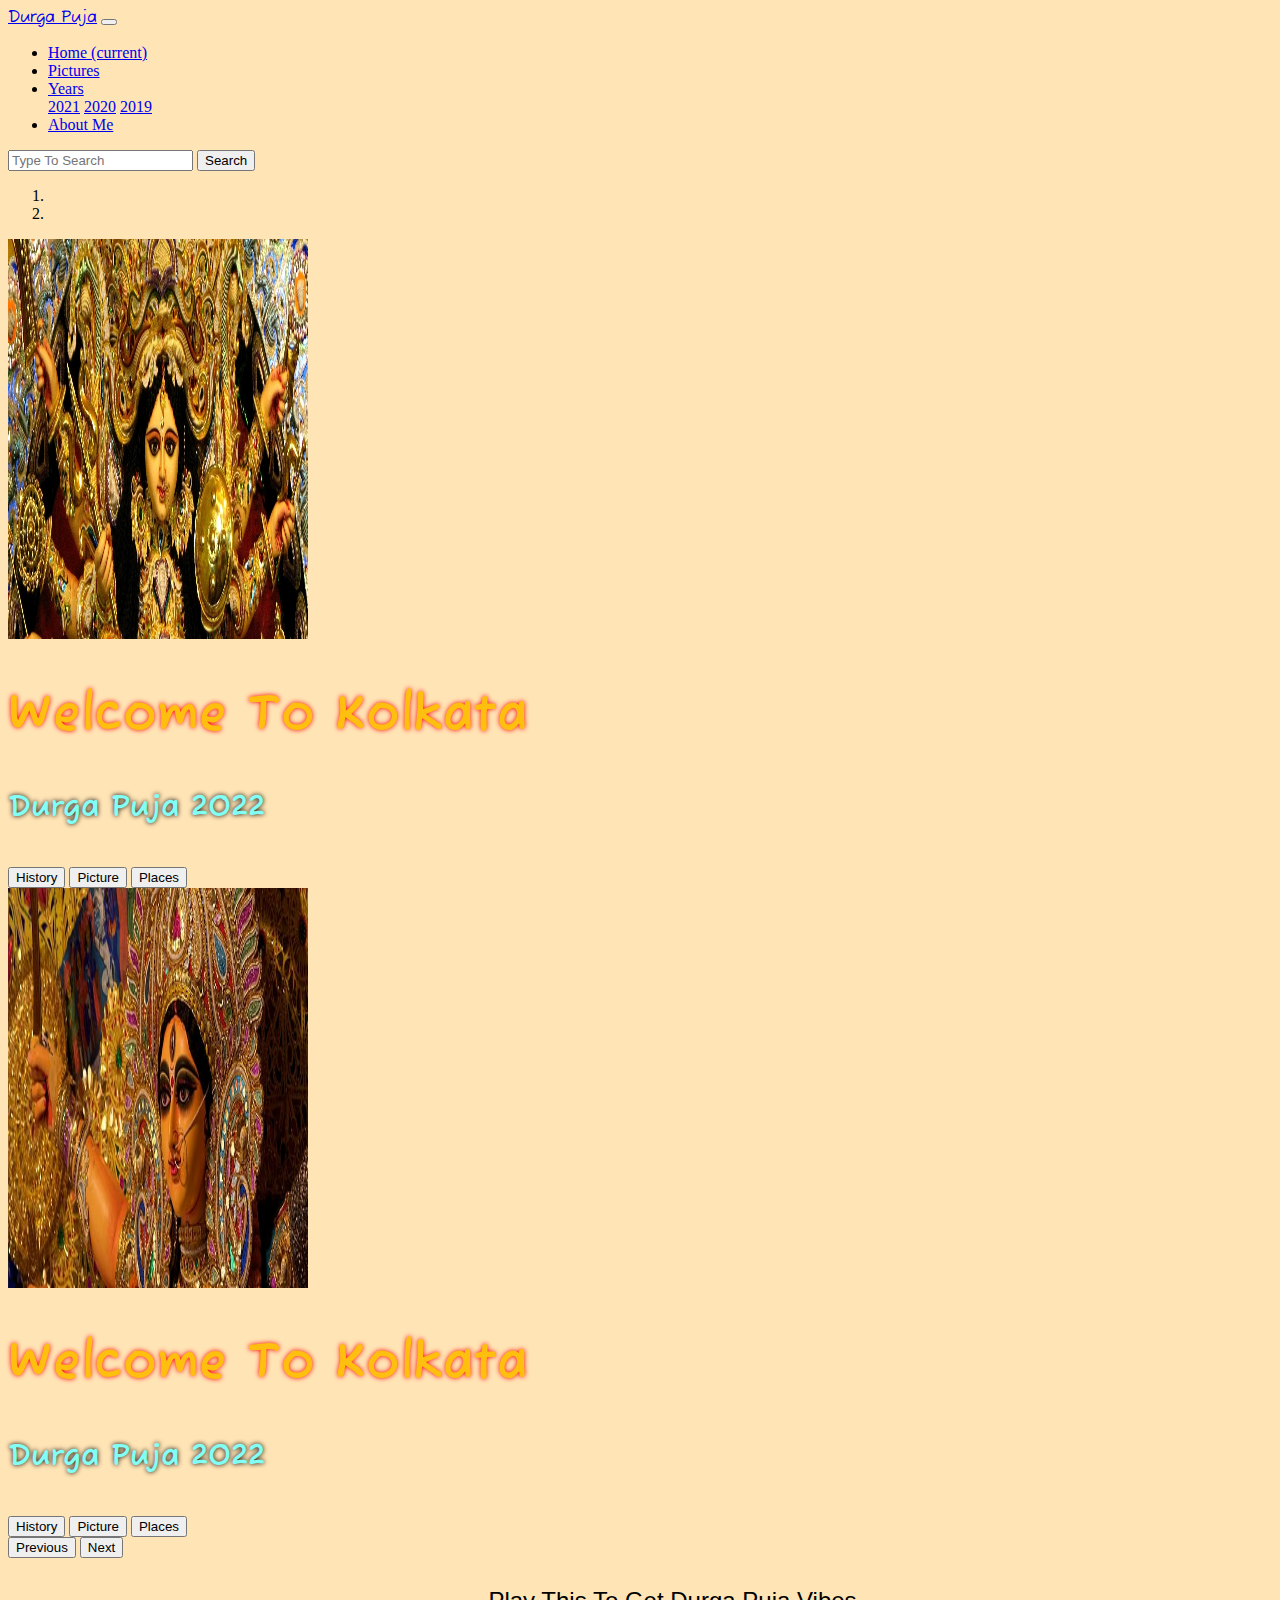
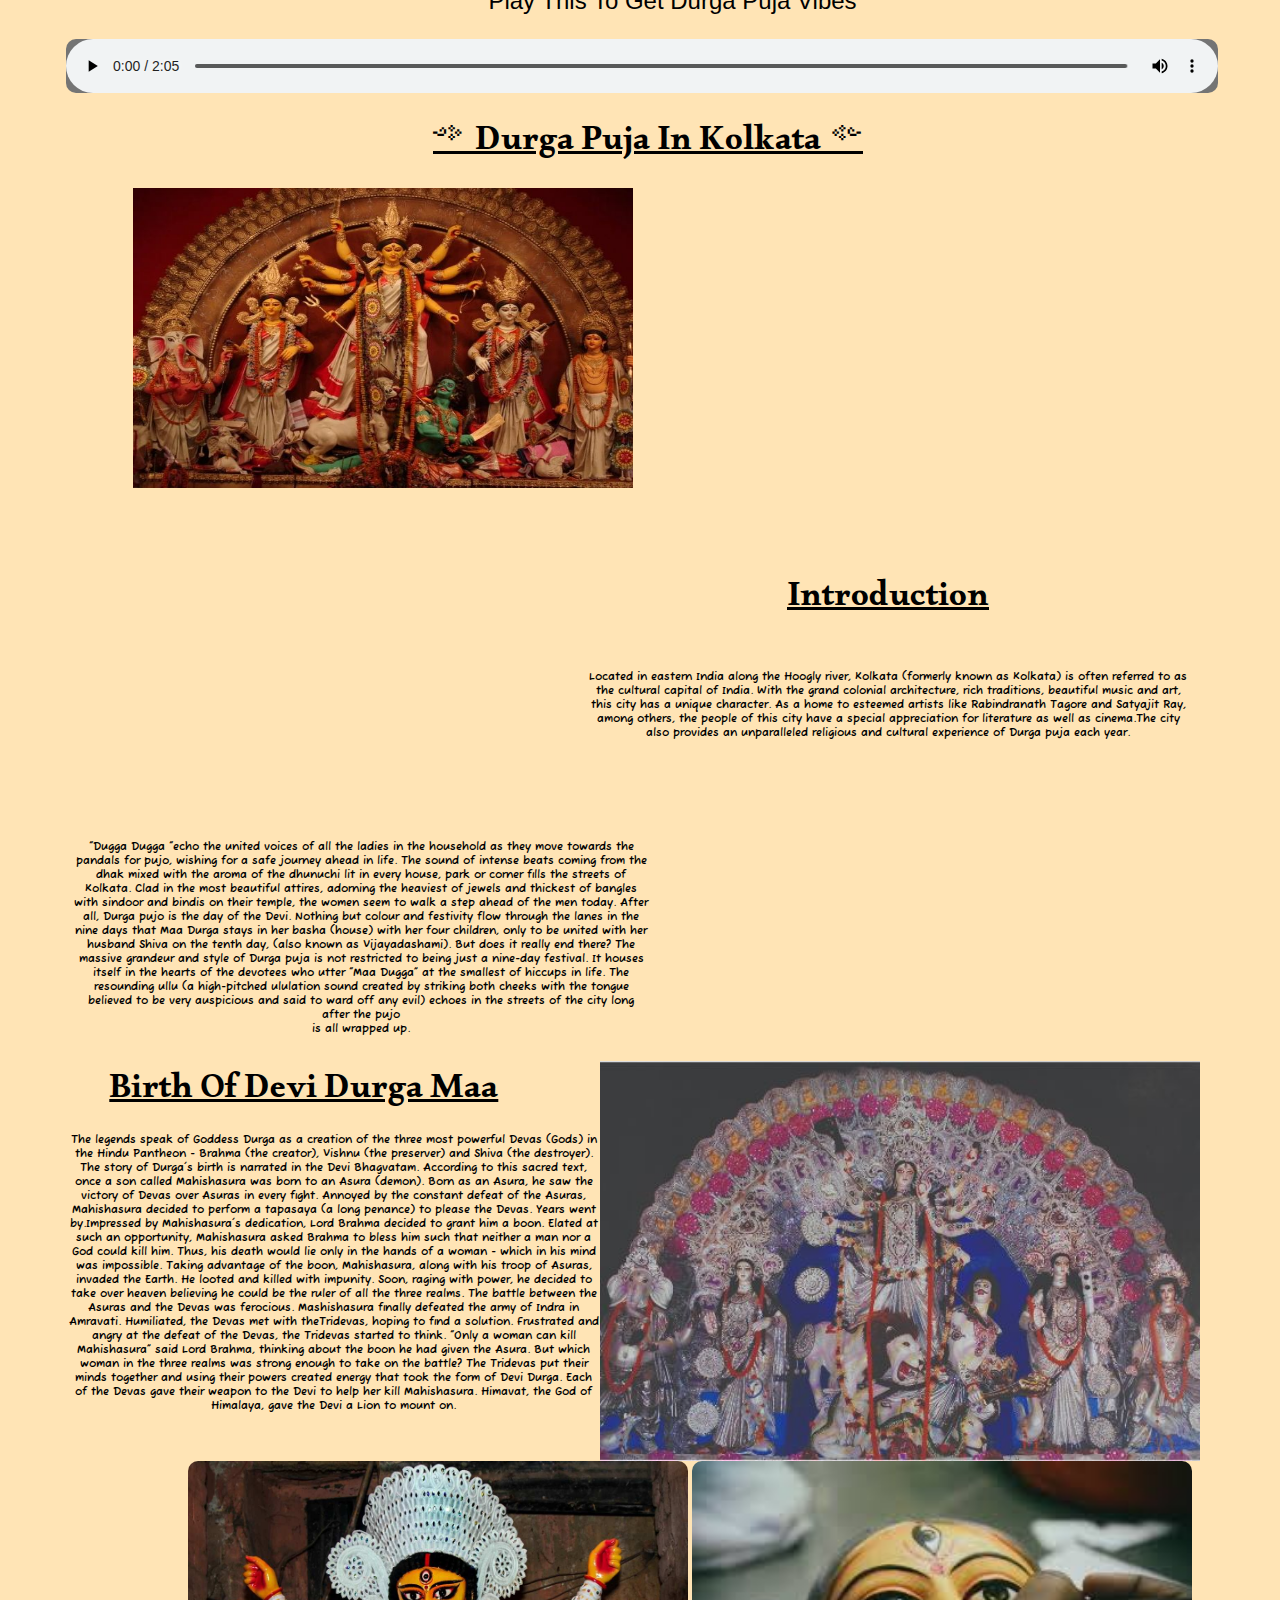
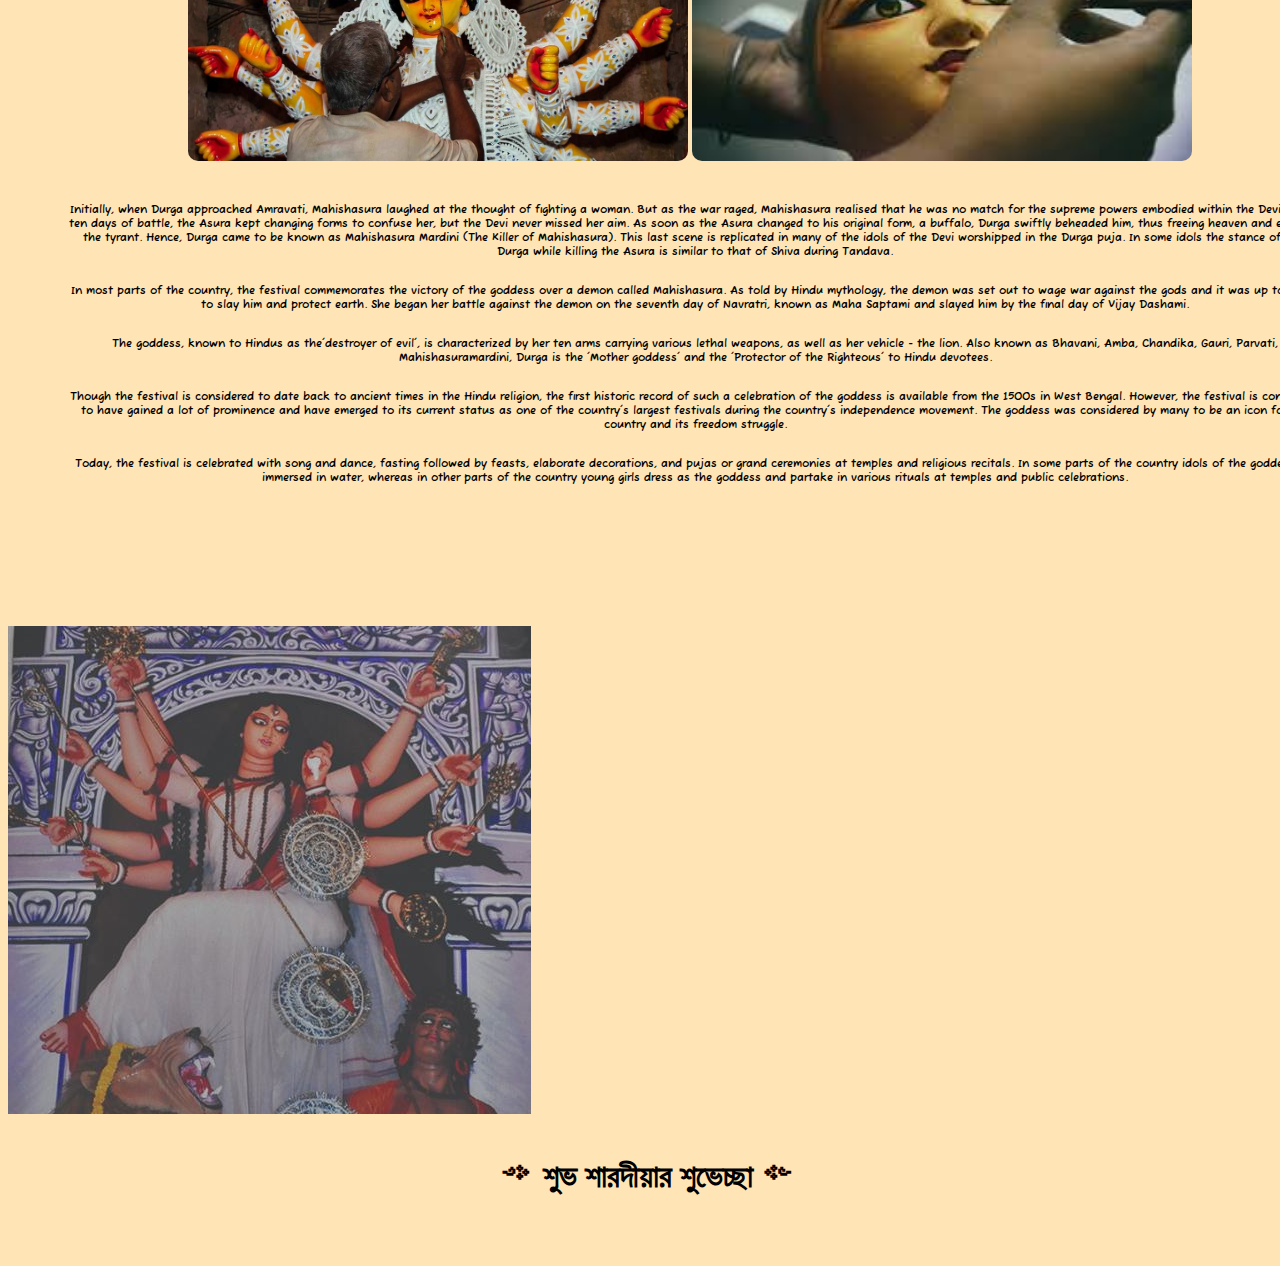
<file: index.html>
<!doctype html>
<html lang="en">
  <head>
    
    <!-- Required meta tags -->
    <meta charset="utf-8">
    <meta name="viewport" content="width=device-width, initial-scale=1, shrink-to-fit=no">

    <!-- Bootstrap CSS -->
    <link rel="stylesheet" href="https://cdn.jsdelivr.net/npm/bootstrap@4.6.2/dist/css/bootstrap.min.css" integrity="sha384-xOolHFLEh07PJGoPkLv1IbcEPTNtaed2xpHsD9ESMhqIYd0nLMwNLD69Npy4HI+N" crossorigin="anonymous">
    <link rel="stylesheet" href="style.css">
    <title>Kolkata Durga Puja</title>
  </head>
  <body>
    
    <nav class="navbar navbar-expand-lg navbar-light bg-info">
        <a class="navbar-brand" href="index.html">Durga Puja</a>
        <button class="navbar-toggler" type="button" data-toggle="collapse" data-target="#navbarSupportedContent" aria-controls="navbarSupportedContent" aria-expanded="false" aria-label="Toggle navigation">
          <span class="navbar-toggler-icon"></span>
        </button>
      &nbsp;&nbsp;&nbsp;&nbsp;&nbsp;&nbsp;&nbsp;&nbsp;&nbsp;&nbsp;
        <div class="collapse navbar-collapse" id="navbarSupportedContent">
          <ul class="navbar-nav mr-auto">
            <li class="nav-item active">
              <a class="nav-link" href="index.html">Home <span class="sr-only">(current)</span></a>
            </li>
            <li class="nav-item">
              <a class="nav-link" href="Pictures.html">Pictures</a>
            </li>
            <li class="nav-item dropdown">
              <a class="nav-link dropdown-toggle" href="#" role="button" data-toggle="dropdown" aria-expanded="false">
                Years
              </a>
              <div class="dropdown-menu">
                <a class="dropdown-item" href="#">2021</a>
                <a class="dropdown-item" href="#">2020</a>
                <a class="dropdown-item" href="#">2019</a>
              </div>
            </li>
            <li class="nav-item">
              <a class="nav-link" href="About Me.html">About Me</a>
            </li>
          </ul>
          <form class="form-inline my-2 my-lg-0">
            <input class="form-control mr-sm-2" type="search" placeholder="Type To Search" aria-label="Search">
            <button class="btn btn-outline-dark my-2 my-sm-0" type="submit">Search</button>
          </form>
        </div>
      </nav>
      <div id="carouselExampleIndicators" class="carousel slide carousel-fade" data-ride="carousel">
        <ol class="carousel-indicators" >
          <li data-target="#carouselExampleIndicators" data-slide-to="0" class="active"></li>
          <li data-target="#carouselExampleIndicators" data-slide-to="1"></li>
        </ol>
        <div class="carousel-inner">
          <div class="carousel-item active">
            <img src="Durga-puja.jpg" class="d-block w-100" alt="Durga_Ma" height="400" width="300">
            <div class="carousel-caption d-none d-md-block">
                <h2 class="Welcome"><b>Welcome To Kolkata</h2></b>
                <h4 class="Welcome2"><b>Durga Puja 2022</h4></b>
                <a href="History.html"><button class="btn btn-success">History</button></a>
                <a href="Pictures.html"><button class="btn btn-light">Picture</button></a>
                <a href="Places.html"><button class="btn btn-info">Places</button></a>
            </div>
          </div>
          <div class="carousel-item">
            <img src="Durga-thakur3.jpg" class="d-block w-100" alt="Durga_Ma" height="400" width="300">
            <div class="carousel-caption d-none d-md-block">
                <h2 class="Welcome"><b>Welcome To Kolkata</h2></b>
                <h4 class="Welcome2"><b>Durga Puja 2022</h4></b>
                <a href="History.html"><button class="btn btn-success">History</button></a>
                <a href="Pictures.html"><button class="btn btn-light">Picture</button></a>
                <a href="Places.html"><button class="btn btn-info">Places</button></a>
            </div>
        </div>
        <button class="carousel-control-prev" type="button" data-target="#carouselExampleIndicators" data-slide="prev">
          <span class="carousel-control-prev-icon" aria-hidden="true"></span>
          <span class="sr-only">Previous</span>
        </button>
        <button class="carousel-control-next" type="button" data-target="#carouselExampleIndicators" data-slide="next">
          <span class="carousel-control-next-icon" aria-hidden="true"></span>
          <span class="sr-only">Next</span>
        </button>
      </div>
      <div class="audiocenter">
        <p id="play">Play This To Get Durga Puja Vibes</p>
        <audio controls>
            <source src="Jago Tumi Jago.mp3" type="audio/mpeg">
        </audio><br>

    </div>

<div class="fullbody">
    <div class="headings"><p class="GillSans">༺ Durga Puja In Kolkata ༻</p></div>
<br>

<div class="Introduction">
    <div class="IntroPic">
        <img src="Capture.JPG" alt="Durga_Ma" class="img-responsive" height="300" width="500">
    </div>
    <div class="IntroductionText">
        <p class="GillSans">Introduction</p>
        <h6>Located in eastern India along the Hoogly river, Kolkata (formerly known as Kolkata) is often referred to as the cultural capital of India. With the grand colonial architecture, rich traditions, beautiful music and art, this city has a unique character. As a home to esteemed artists like Rabindranath Tagore and Satyajit Ray, among others, the people of this city have a special appreciation for literature as well as cinema.The city also provides an unparalleled religious and cultural experience of Durga  puja each year.</h6>
    </div>
</div>  

<div class="secondpart">
    <div class="secondpartText">
        <h6>“Dugga Dugga “echo the united voices of all the ladies in the household as they move towards the pandals for pujo, wishing for a safe journey ahead in life. The sound of intense beats coming from the dhak mixed with the aroma of the dhunuchi lit in every house, park or corner fills the streets of Kolkata. Clad in the most beautiful attires, adorning the heaviest of jewels and thickest of bangles with sindoor and bindis on their temple, the women seem to walk a step ahead of the men today. After all, Durga pujo is the day of the Devi. Nothing but colour and festivity flow through the lanes in the nine days that Maa Durga stays in her basha (house) with her four children, only to be united with her husband Shiva on the tenth day, (also known as Vijayadashami). But does it really end there? The massive grandeur and style of Durga puja is not restricted to being just a nine-day festival. It houses itself in the hearts of the devotees who utter “Maa Dugga” at the smallest of hiccups in life. The resounding ullu (a high-pitched ululation sound created by striking both cheeks with the tongue believed to be very auspicious and said to ward off any evil) echoes in the streets of the city long after the pujo<br> is all wrapped up.</h6>
    </div>
    <div class="secondpartImg">
        <img src="Capture2.JPG" alt="Durga_Ma" class="img-responsive" height="400px" width="600px">
    </div>  
</div>

<br>
<div class="headings"><p class="GillSans">Birth Of Devi Durga Maa</p></div>
<div class="DurgaDeviBirth">
       
        <h6>The legends speak of Goddess Durga as a creation of the three most powerful Devas (Gods) in the Hindu Pantheon - Brahma (the creator), Vishnu (the preserver) and Shiva (the destroyer). The story of Durga's birth is narrated in the Devi Bhagvatam. According to this sacred text, once a son called Mahishasura was born to an Asura (demon). Born as an Asura, he saw the victory of Devas over Asuras in every fight. Annoyed by the constant defeat of the Asuras, Mahishasura decided to perform a tapasaya (a long penance) to please the Devas. Years went by.Impressed by Mahishasura's dedication, Lord Brahma decided to grant him a boon. Elated at such an opportunity, Mahishasura asked Brahma to bless him such that neither a man nor a God could kill him. Thus, his death would lie only in the hands of a woman - which in his mind was impossible. Taking advantage of the boon, Mahishasura, along with his troop of Asuras, invaded the Earth. He looted and killed with impunity. Soon, raging with power, he decided to take over heaven believing he could be the ruler of all the three realms. The battle between the Asuras and the Devas was ferocious. Mashishasura finally defeated the army of Indra in Amravati. Humiliated, the Devas met with theTridevas, hoping to find a solution. Frustrated and angry at the defeat of the Devas, the Tridevas started to think. “Only a woman can kill Mahishasura” said Lord Brahma, thinking about the boon he had given the Asura. But which woman in the three realms was strong enough to take on the battle? The Tridevas put their minds together and using their powers created energy that took the form of Devi Durga. Each of the Devas gave their weapon to the Devi to help her kill Mahishasura. Himavat, the God of Himalaya, gave the Devi a Lion to mount on.</h6>
    </div>
</div>
<div class="DeviBirth">
<img src="durga-puja (1).jpg" alt="Durga_Ma" height="300" width="500">
<img src="images.jpg" alt="Durga_Ma" height="300" width="500" >
</div>
<div class="DurgaDeviBirth2">
<h6>Initially, when Durga approached Amravati, Mahishasura laughed at the thought of fighting a woman. But as the war raged, Mahishasura realised that he was no match for the supreme powers embodied within the Devi. In the ten days of battle, the Asura kept changing forms to confuse her, but the Devi never missed her aim. As soon as the Asura changed to his original form, a buffalo, Durga swiftly beheaded him, thus freeing heaven and earth of the tyrant. Hence, Durga came to be known as Mahishasura Mardini (The Killer of Mahishasura). This last scene is replicated in many of the idols of the Devi worshipped in the Durga puja. In some idols the stance of Maa Durga while killing the Asura is similar to that of Shiva during Tandava.</h6>
<h6>In most parts of the country, the festival commemorates the victory of the goddess over a demon called Mahishasura. As told by Hindu mythology, the demon was set out to wage war against the gods and it was up to Durga to slay him and protect earth. She began her battle against the demon on the seventh day of Navratri, known as Maha Saptami and slayed him by the final day of Vijay Dashami.</h6>
<h6>The goddess, known to Hindus as the'destroyer of evil', is characterized by her ten arms carrying various lethal weapons, as well as her vehicle - the lion. Also known as Bhavani, Amba, Chandika, Gauri, Parvati, Mahishasuramardini, Durga is the 'Mother goddess' and the 'Protector of the Righteous' to Hindu devotees.</h6>
<h6>Though the festival is considered to date back to ancient times in the Hindu religion, the first historic record of such a celebration of the goddess is available from the 1500s in West Bengal. However, the festival is considered to have gained a lot of prominence and have emerged to its current status as one of the country's largest festivals during the country's independence movement. The goddess was considered by many to be an icon for the country and its freedom struggle.</h6>
<h6>Today, the festival is celebrated with song and dance, fasting followed by feasts, elaborate decorations, and pujas or grand ceremonies at temples and religious recitals. In some parts of the country idols of the goddess are immersed in water, whereas in other parts of the country young girls dress as the goddess and partake in various rituals at temples and public celebrations.</h6>
</div>
<br><img src="Capture3.JPG" class="rounded mx-auto d-block" alt="Durga_Ma">
<div class="SubhaSaradia">
  <h3><b>༺ শুভ শারদীয়ার শুভেচ্ছা ༻</b></h3><br>
</div>















    <!-- Optional JavaScript; choose one of the two! -->

    <!-- Option 1: jQuery and Bootstrap Bundle (includes Popper) -->
    <script src="https://cdn.jsdelivr.net/npm/jquery@3.5.1/dist/jquery.slim.min.js" integrity="sha384-DfXdz2htPH0lsSSs5nCTpuj/zy4C+OGpamoFVy38MVBnE+IbbVYUew+OrCXaRkfj" crossorigin="anonymous"></script>
    <script src="https://cdn.jsdelivr.net/npm/bootstrap@4.6.2/dist/js/bootstrap.bundle.min.js" integrity="sha384-Fy6S3B9q64WdZWQUiU+q4/2Lc9npb8tCaSX9FK7E8HnRr0Jz8D6OP9dO5Vg3Q9ct" crossorigin="anonymous"></script>

    <!-- Option 2: Separate Popper and Bootstrap JS -->
    <!--
    <script src="https://cdn.jsdelivr.net/npm/jquery@3.5.1/dist/jquery.slim.min.js" integrity="sha384-DfXdz2htPH0lsSSs5nCTpuj/zy4C+OGpamoFVy38MVBnE+IbbVYUew+OrCXaRkfj" crossorigin="anonymous"></script>
    <script src="https://cdn.jsdelivr.net/npm/popper.js@1.16.1/dist/umd/popper.min.js" integrity="sha384-9/reFTGAW83EW2RDu2S0VKaIzap3H66lZH81PoYlFhbGU+6BZp6G7niu735Sk7lN" crossorigin="anonymous"></script>
    <script src="https://cdn.jsdelivr.net/npm/bootstrap@4.6.2/dist/js/bootstrap.min.js" integrity="sha384-+sLIOodYLS7CIrQpBjl+C7nPvqq+FbNUBDunl/OZv93DB7Ln/533i8e/mZXLi/P+" crossorigin="anonymous"></script>
    -->
  </body>
</html>
</file>
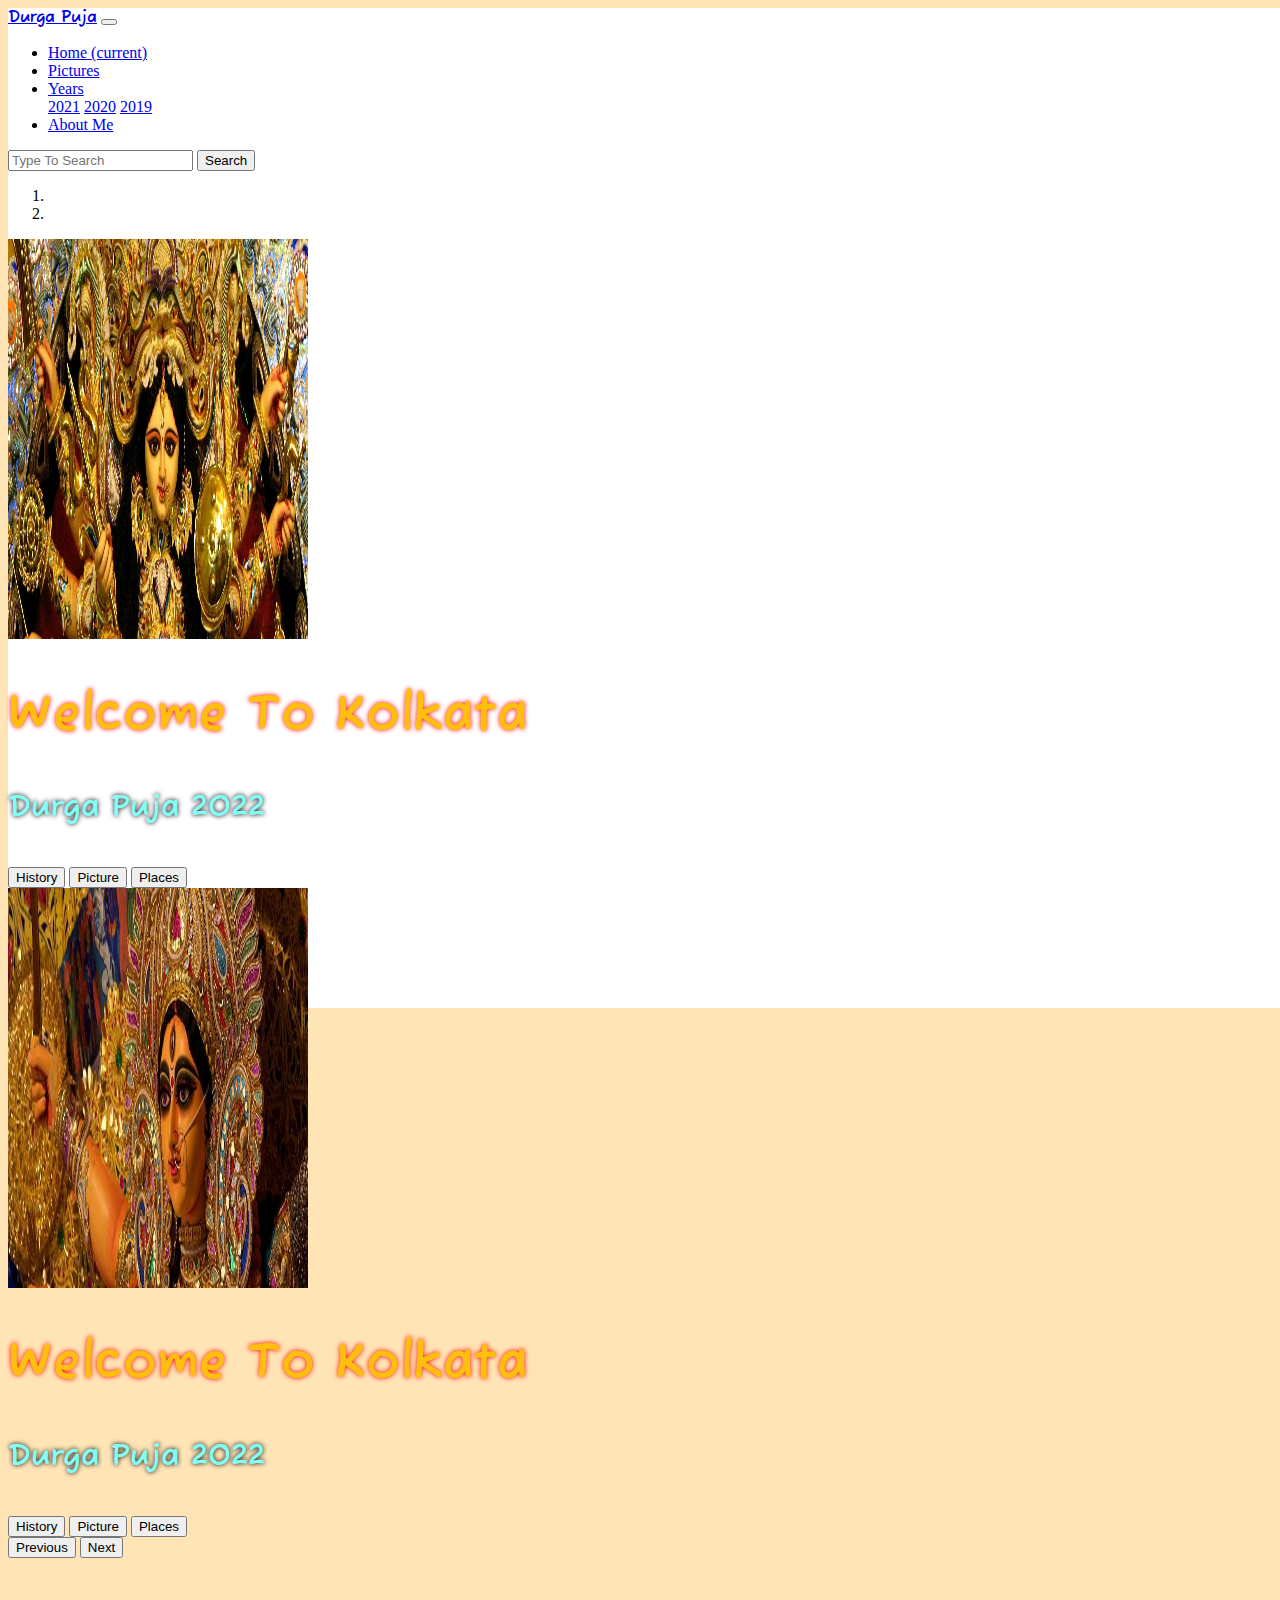
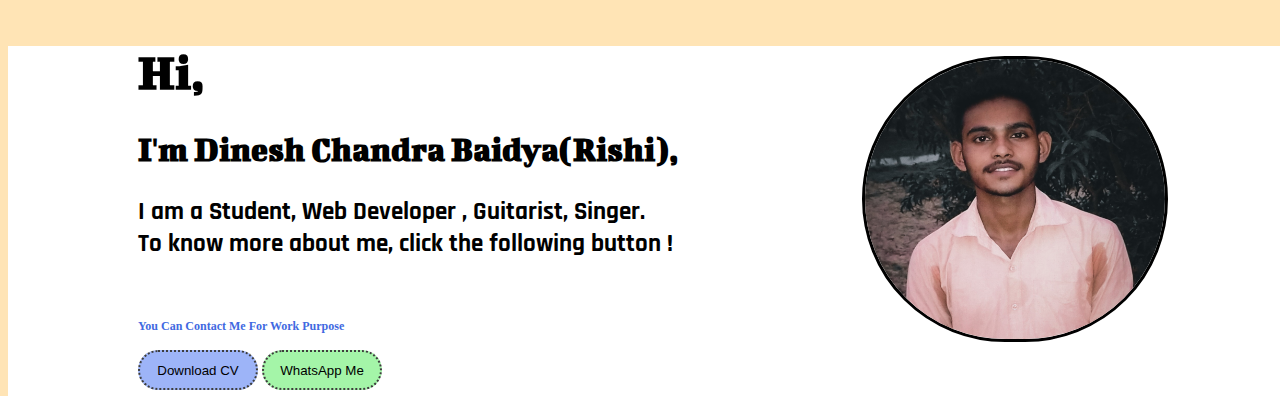
<file: About Me.html>
<!doctype html>
<html lang="en">
  <head>
    
    <!-- Required meta tags -->
    <meta charset="utf-8">
    <meta name="viewport" content="width=device-width, initial-scale=1, shrink-to-fit=no">

    <!-- Bootstrap CSS -->
    <link rel="stylesheet" href="https://cdn.jsdelivr.net/npm/bootstrap@4.6.2/dist/css/bootstrap.min.css" integrity="sha384-xOolHFLEh07PJGoPkLv1IbcEPTNtaed2xpHsD9ESMhqIYd0nLMwNLD69Npy4HI+N" crossorigin="anonymous">
    <link rel="stylesheet" href="style.css">
    <title>About Me</title>
  </head>
  <div class="headpart">

    
    <nav class="navbar navbar-expand-lg navbar-light bg-info">
        <a class="navbar-brand" href="index.html"><b>Durga Puja</b></a>
        <button class="navbar-toggler" type="button" data-toggle="collapse" data-target="#navbarSupportedContent" aria-controls="navbarSupportedContent" aria-expanded="false" aria-label="Toggle navigation">
          <span class="navbar-toggler-icon"></span>
        </button>
      &nbsp;&nbsp;&nbsp;&nbsp;&nbsp;&nbsp;&nbsp;&nbsp;&nbsp;&nbsp;
        <div class="collapse navbar-collapse" id="navbarSupportedContent">
          <ul class="navbar-nav mr-auto">
            <li class="nav-item active">
              <a class="nav-link" href="index.html">Home <span class="sr-only">(current)</span></a>
            </li>
            <li class="nav-item">
              <a class="nav-link" href="Pictures.html">Pictures</a>
            </li>
            <li class="nav-item dropdown">
              <a class="nav-link dropdown-toggle" href="#" role="button" data-toggle="dropdown" aria-expanded="false">
                Years
              </a>
              <div class="dropdown-menu">
                <a class="dropdown-item" href="#">2021</a>
                <a class="dropdown-item" href="#">2020</a>
                <a class="dropdown-item" href="#">2019</a>
              </div>
            </li>
            <li class="nav-item">
                <a class="nav-link" href="About Me.html">About Me</a>
              </li>
          </ul>
          <form class="form-inline my-2 my-lg-0">
            <input class="form-control mr-sm-2" type="search" placeholder="Type To Search" aria-label="Search">
            <button class="btn btn-outline-dark my-2 my-sm-0" type="submit">Search</button>
          </form>
        </div>
      </nav>
      <div id="carouselExampleIndicators" class="carousel slide carousel-fade" data-ride="carousel">
        <ol class="carousel-indicators" >
          <li data-target="#carouselExampleIndicators" data-slide-to="0" class="active"></li>
          <li data-target="#carouselExampleIndicators" data-slide-to="1"></li>
        </ol>
        <div class="carousel-inner">
          <div class="carousel-item active">
            <img src="Durga-puja.jpg" class="d-block w-100" alt="Durga_Ma" height="400" width="300">
            <div class="carousel-caption d-none d-md-block">
                <h2 class="Welcome"><b>Welcome To Kolkata</h2></b>
                <h4 class="Welcome2"><b>Durga Puja 2022</h4></b>
                <a href="History.html"><button class="btn btn-success">History</button></a>
                <a href="Pictures.html"><button class="btn btn-light">Picture</button></a>
                <a href="Places.html"><button class="btn btn-info">Places</button></a>
            </div>
          </div>
          <div class="carousel-item">
            <img src="Durga-thakur3.jpg" class="d-block w-100" alt="Durga_Ma" height="400" width="300">
            <div class="carousel-caption d-none d-md-block">
              <h2 class="Welcome"><b>Welcome To Kolkata</h2></b>
                <h4 class="Welcome2"><b>Durga Puja 2022</h4></b>
                <a href="History.html"><button class="btn btn-success">History</button></a>
                <a href="Pictures.html"><button class="btn btn-light">Picture</button></a>
                <a href="Places.html"><button class="btn btn-info">Places</button></a>
            </div>
        </div>
        <button class="carousel-control-prev" type="button" data-target="#carouselExampleIndicators" data-slide="prev">
          <span class="carousel-control-prev-icon" aria-hidden="true"></span>
          <span class="sr-only">Previous</span>
        </button>
        <button class="carousel-control-next" type="button" data-target="#carouselExampleIndicators" data-slide="next">
          <span class="carousel-control-next-icon" aria-hidden="true"></span>
          <span class="sr-only">Next</span>
        </button>
      </div>
<br>
<div class="Details">
  <div class="imagess"><img src="Me.jpg" class="imgg" alt="Rishi" height="280" width="300"></div>
  <h1>Hi,</h1>
  <h2>I'm Dinesh Chandra Baidya(Rishi),</h2>
  <h3>I am a Student, Web Developer , Guitarist, Singer.<br>
    To know more about me, click the following button !
  </h3><br>
  <h4>You Can Contact Me For Work Purpose</h4>
  <a href="Resume.pdf" target="_blank"><button>
    Download CV
  </button></a>
  <a href="https://wa.link/k9g9f5" target="_blank"><button id="wp">
    WhatsApp Me
  </button></a>
</div>








</div>     
<!-- Optional JavaScript; choose one of the two! -->

    <!-- Option 1: jQuery and Bootstrap Bundle (includes Popper) -->
    <script src="https://cdn.jsdelivr.net/npm/jquery@3.5.1/dist/jquery.slim.min.js" integrity="sha384-DfXdz2htPH0lsSSs5nCTpuj/zy4C+OGpamoFVy38MVBnE+IbbVYUew+OrCXaRkfj" crossorigin="anonymous"></script>
    <script src="https://cdn.jsdelivr.net/npm/bootstrap@4.6.2/dist/js/bootstrap.bundle.min.js" integrity="sha384-Fy6S3B9q64WdZWQUiU+q4/2Lc9npb8tCaSX9FK7E8HnRr0Jz8D6OP9dO5Vg3Q9ct" crossorigin="anonymous"></script>

    <!-- Option 2: Separate Popper and Bootstrap JS -->
    <!--
    <script src="https://cdn.jsdelivr.net/npm/jquery@3.5.1/dist/jquery.slim.min.js" integrity="sha384-DfXdz2htPH0lsSSs5nCTpuj/zy4C+OGpamoFVy38MVBnE+IbbVYUew+OrCXaRkfj" crossorigin="anonymous"></script>
    <script src="https://cdn.jsdelivr.net/npm/popper.js@1.16.1/dist/umd/popper.min.js" integrity="sha384-9/reFTGAW83EW2RDu2S0VKaIzap3H66lZH81PoYlFhbGU+6BZp6G7niu735Sk7lN" crossorigin="anonymous"></script>
    <script src="https://cdn.jsdelivr.net/npm/bootstrap@4.6.2/dist/js/bootstrap.min.js" integrity="sha384-+sLIOodYLS7CIrQpBjl+C7nPvqq+FbNUBDunl/OZv93DB7Ln/533i8e/mZXLi/P+" crossorigin="anonymous"></script>
    -->
</html>
</file>
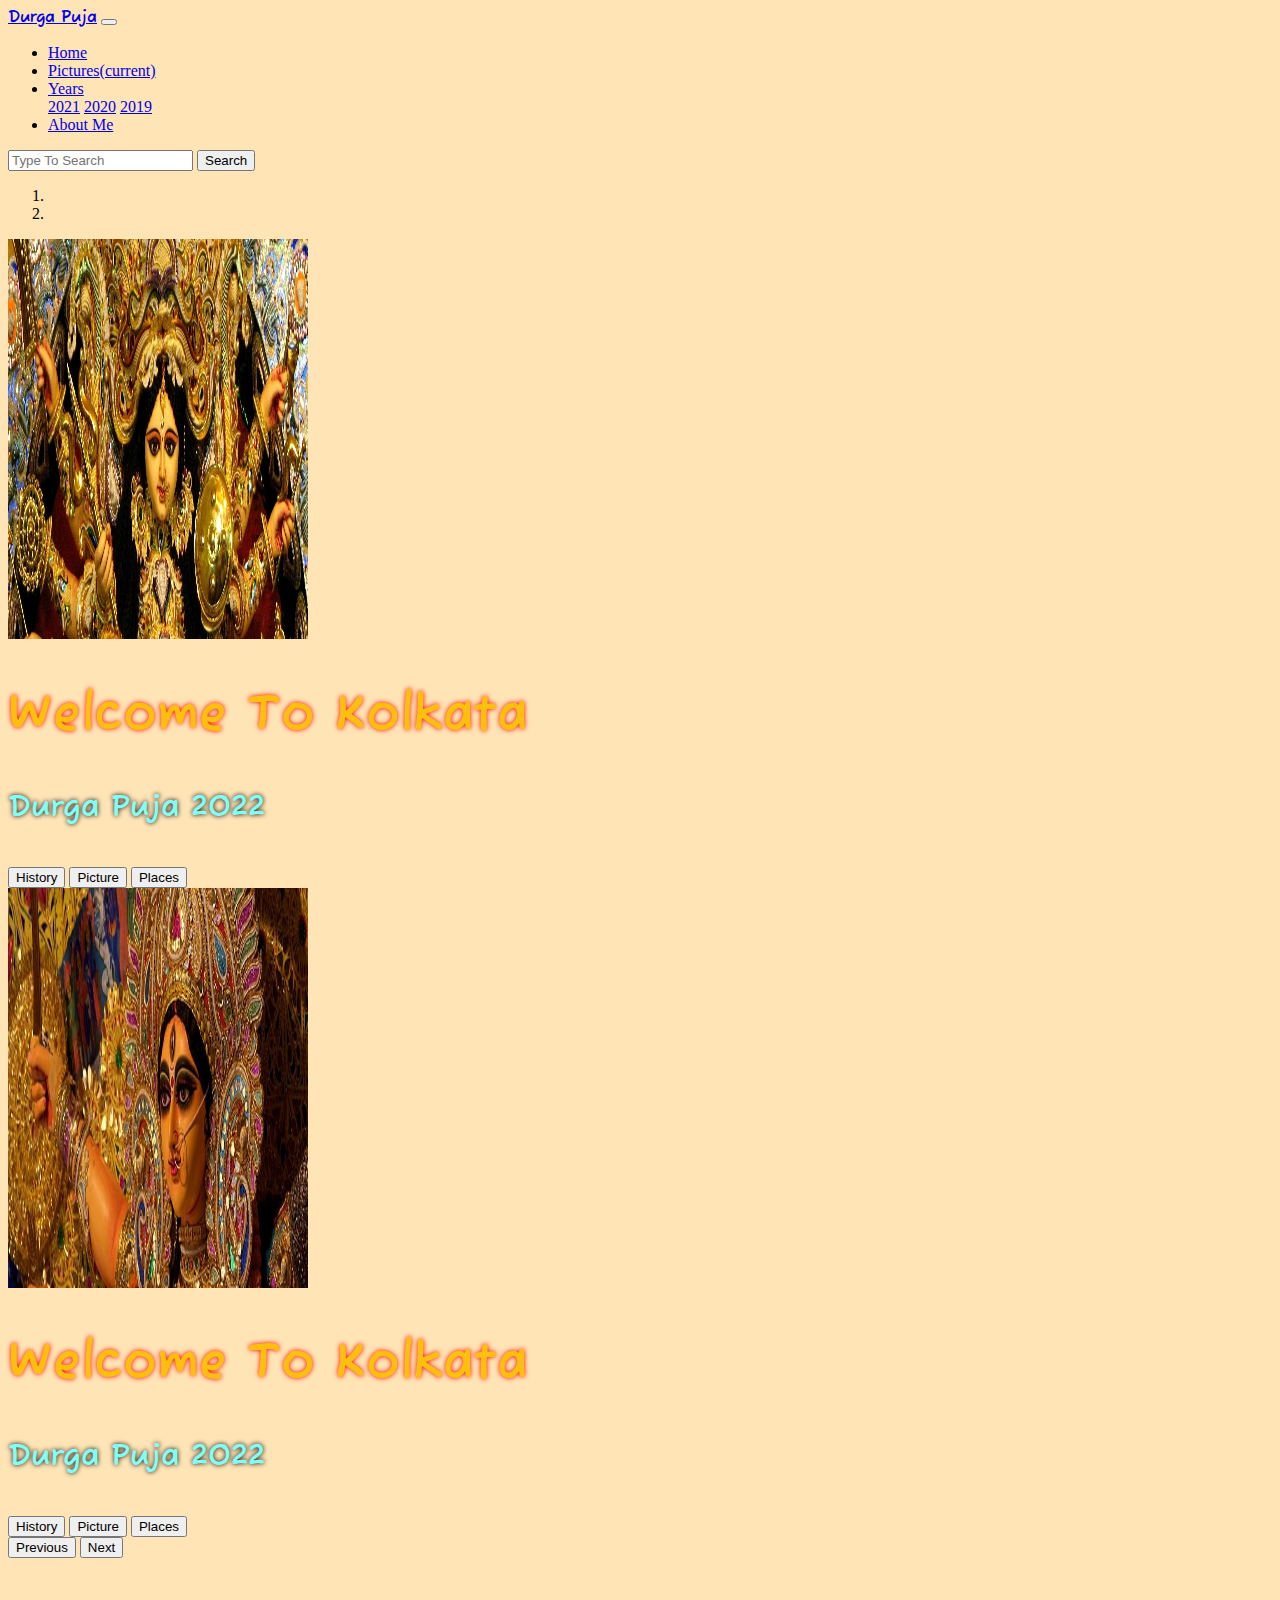
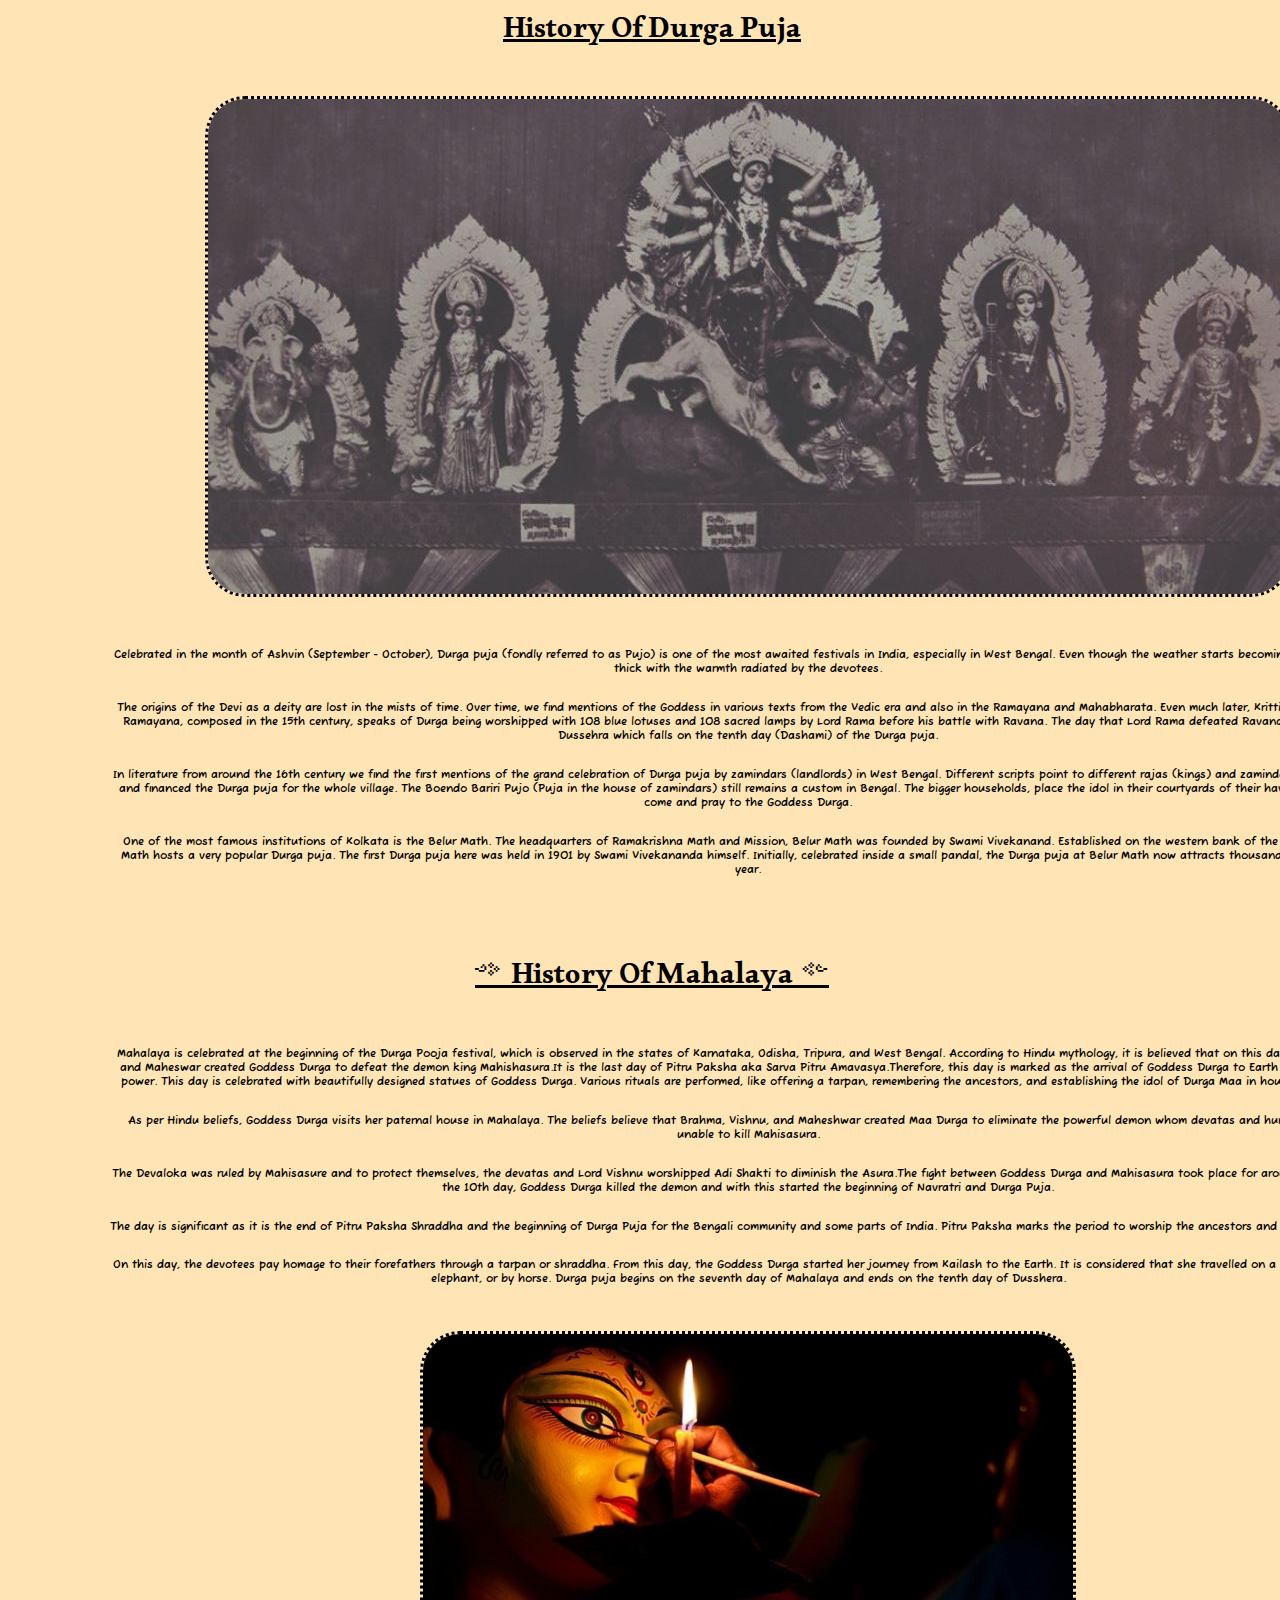
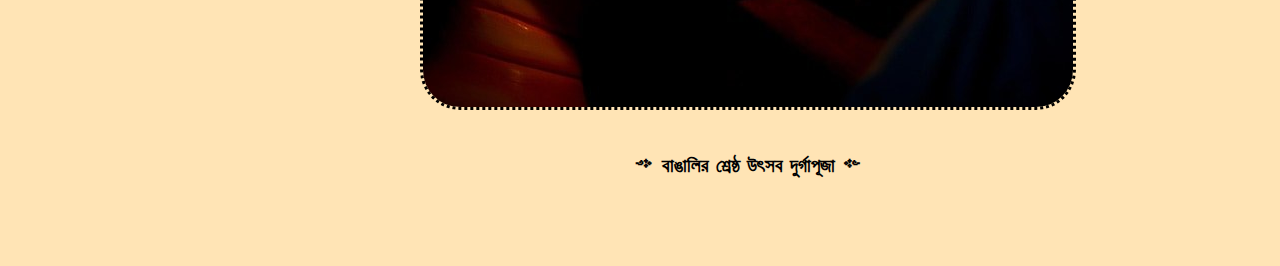
<file: History.html>
<!doctype html>
<html lang="en">
  <head>
    
    <!-- Required meta tags -->
    <meta charset="utf-8">
    <meta name="viewport" content="width=device-width, initial-scale=1, shrink-to-fit=no">
    <!-- Bootstrap CSS -->
    <link rel="stylesheet" href="https://cdn.jsdelivr.net/npm/bootstrap@4.6.2/dist/css/bootstrap.min.css" integrity="sha384-xOolHFLEh07PJGoPkLv1IbcEPTNtaed2xpHsD9ESMhqIYd0nLMwNLD69Npy4HI+N" crossorigin="anonymous">
    <link rel="stylesheet" href="style.css">
    <title>History of Durga Puja</title>
  </head>
  <body>
    
    <nav class="navbar navbar-expand-lg navbar-light bg-info">
        <a class="navbar-brand" href="index.html"><b>Durga Puja</b></a>
        <button class="navbar-toggler" type="button" data-toggle="collapse" data-target="#navbarSupportedContent" aria-controls="navbarSupportedContent" aria-expanded="false" aria-label="Toggle navigation">
          <span class="navbar-toggler-icon"></span>
        </button>
      &nbsp;&nbsp;&nbsp;&nbsp;&nbsp;&nbsp;&nbsp;&nbsp;&nbsp;&nbsp;
        <div class="collapse navbar-collapse" id="navbarSupportedContent">
          <ul class="navbar-nav mr-auto">
            <li class="nav-item active">
              <a class="nav-link" href="index.html">Home</a>
            </li>
            <li class="nav-item">
              <a class="nav-link" href="Pictures.html">Pictures<span class="sr-only">(current)</span></a>
            </li>
            <li class="nav-item dropdown">
              <a class="nav-link dropdown-toggle" href="#" role="button" data-toggle="dropdown" aria-expanded="false">
                Years
              </a>
              <div class="dropdown-menu">
                <a class="dropdown-item" href="#">2021</a>
                <a class="dropdown-item" href="#">2020</a>
                <a class="dropdown-item" href="#">2019</a>
              </div>
            </li>
            <li class="nav-item">
              <a class="nav-link" href="About Me.html">About Me</a>
          </li>
          </ul>
          <form class="form-inline my-2 my-lg-0">
            <input class="form-control mr-sm-2" type="search" placeholder="Type To Search" aria-label="Search">
            <button class="btn btn-outline-dark my-2 my-sm-0" type="submit">Search</button>
          </form>
        </div>
      </nav>
      <div id="carouselExampleIndicators" class="carousel slide carousel-fade" data-ride="carousel">
        <ol class="carousel-indicators" >
          <li data-target="#carouselExampleIndicators" data-slide-to="0" class="active"></li>
          <li data-target="#carouselExampleIndicators" data-slide-to="1"></li>
        </ol>
        <div class="carousel-inner">
          <div class="carousel-item active">
            <img src="Durga-puja.jpg" class="d-block w-100" alt="Durga_Ma" height="400" width="300">
            <div class="carousel-caption d-none d-md-block">
                <h2 class="Welcome"><b>Welcome To Kolkata</h2></b>
                <h4 class="Welcome2"><b>Durga Puja 2022</h4></b>
                <a href="History.html"><button class="btn btn-success">History</button></a>
                <a href="Pictures.html"><button class="btn btn-light">Picture</button></a>
                <a href="Places.html"><button class="btn btn-info">Places</button></a>
            </div>
          </div>
          <div class="carousel-item">
            <img src="Durga-thakur3.jpg" class="d-block w-100" alt="Durga_Ma" height="400" width="300">
            <div class="carousel-caption d-none d-md-block">
                <h2 class="Welcome"><b>Welcome To Kolkata</h2></b>
                <h4 class="Welcome2"><b>Durga Puja 2022</h4></b>
                <a href="History.html"><button class="btn btn-success">History</button></a>
                <a href="Pictures.html"><button class="btn btn-light">Picture</button></a>
                <a href="Places.html"><button class="btn btn-info">Places</button></a>
            </div>
        </div>
        <button class="carousel-control-prev" type="button" data-target="#carouselExampleIndicators" data-slide="prev">
          <span class="carousel-control-prev-icon" aria-hidden="true"></span>
          <span class="sr-only">Previous</span>
        </button>
        <button class="carousel-control-next" type="button" data-target="#carouselExampleIndicators" data-slide="next">
          <span class="carousel-control-next-icon" aria-hidden="true"></span>
          <span class="sr-only">Next</span>
        </button>
      </div>
<br>
<div class="fullbodyHistory">
    <div class="headings4">
      <p>History Of Durga Puja</p>
    </div>
<br>
<br><img src="Capture5.JPG" class="historyImg" alt="Durga_Ma"><br><br>
<h6>Celebrated in the month of Ashvin (September - October), Durga puja (fondly referred to as Pujo) is one of the most awaited festivals in India, especially in West Bengal. Even though the weather starts becoming cooler, the air is thick with the warmth radiated by the devotees.</h6>
<h6>The origins of the Devi as a deity are lost in the mists of time. Over time, we find mentions of the Goddess in various texts from the Vedic era and also in the Ramayana and Mahabharata. Even much later, Krittivasi’s rendition of Ramayana, composed in the 15th century, speaks of Durga being worshipped with 108 blue lotuses and 108 sacred lamps by Lord Rama before his battle with Ravana. The day that Lord Rama defeated Ravana is celebrated as Dussehra which falls on the tenth day (Dashami) of the Durga puja.</h6>
<h6>In literature from around the 16th century we find the first mentions of the grand celebration of Durga puja by zamindars (landlords) in West Bengal. Different scripts point to different rajas (kings) and zamindars who celebrated and financed the Durga puja for the whole village. The Boendo Bariri Pujo (Puja in the house of zamindars) still remains a custom in Bengal. The bigger households, place the idol in their courtyards of their havelis for people to come and pray to the Goddess Durga.</h6>
<h6>One of the most famous institutions of Kolkata is the Belur Math. The headquarters of Ramakrishna Math and Mission, Belur Math was founded by Swami Vivekanand. Established on the western bank of the Hoogly river, this Math hosts a very popular Durga puja. The first Durga puja here was held in 1901 by Swami Vivekananda himself. Initially, celebrated inside a small pandal, the Durga puja at Belur Math now attracts thousands of people every year.</h6>
<br>
<div class="headings4">
  <p>༺ History Of Mahalaya ༻</p>
</div>
<br>
<h6>Mahalaya is celebrated at the beginning of the Durga Pooja festival, which is observed in the states of Karnataka, Odisha, Tripura, and West Bengal. According to Hindu mythology, it is believed that on this day Brahma, Vishnu, and Maheswar created Goddess Durga to defeat the demon king Mahishasura.It is the last day of Pitru Paksha aka Sarva Pitru Amavasya.Therefore, this day is marked as the arrival of Goddess Durga to Earth with her ultimate power. This day is celebrated with beautifully designed statues of Goddess Durga. Various rituals are performed, like offering a tarpan, remembering the ancestors, and establishing the idol of Durga Maa in houses and pandals.</h6>
<h6>As per Hindu beliefs, Goddess Durga visits her paternal house in Mahalaya. The beliefs believe that Brahma, Vishnu, and Maheshwar created Maa Durga to eliminate the powerful demon whom devatas and human beings were unable to kill Mahisasura.</h6>
<h6>The Devaloka was ruled by Mahisasure and to protect themselves, the devatas and Lord Vishnu worshipped Adi Shakti to diminish the Asura.The fight between Goddess Durga and Mahisasura took place for around 9 days and on the 10th day, Goddess Durga killed the demon and with this started the beginning of Navratri and Durga Puja.</h6>
<h6>The day is significant as it is the end of Pitru Paksha Shraddha and the beginning of Durga Puja for the Bengali community and some parts of India. Pitru Paksha marks the period to worship the ancestors and offer them prayers.</h6>
<h6>On this day, the devotees pay homage to their forefathers through a tarpan or shraddha. From this day, the Goddess Durga started her journey from Kailash to the Earth. It is considered that she travelled on a palanquin, boat or elephant, or by horse. Durga puja begins on the seventh day of Mahalaya and ends on the tenth day of Dusshera.</h6>

<br><img src="mahalaya.jpg" class="historyImg" alt="Durga_Ma">
<div class="text-center">
    <br><h3><b>༺ বাঙালির শ্রেষ্ঠ উৎসব দুর্গাপূজা ༻</b></h3><br>
</div>
<br><br>














<!-- Optional JavaScript; choose one of the two! -->

    <!-- Option 1: jQuery and Bootstrap Bundle (includes Popper) -->
    <script src="https://cdn.jsdelivr.net/npm/jquery@3.5.1/dist/jquery.slim.min.js" integrity="sha384-DfXdz2htPH0lsSSs5nCTpuj/zy4C+OGpamoFVy38MVBnE+IbbVYUew+OrCXaRkfj" crossorigin="anonymous"></script>
    <script src="https://cdn.jsdelivr.net/npm/bootstrap@4.6.2/dist/js/bootstrap.bundle.min.js" integrity="sha384-Fy6S3B9q64WdZWQUiU+q4/2Lc9npb8tCaSX9FK7E8HnRr0Jz8D6OP9dO5Vg3Q9ct" crossorigin="anonymous"></script>

    <!-- Option 2: Separate Popper and Bootstrap JS -->
    <!--
    <script src="https://cdn.jsdelivr.net/npm/jquery@3.5.1/dist/jquery.slim.min.js" integrity="sha384-DfXdz2htPH0lsSSs5nCTpuj/zy4C+OGpamoFVy38MVBnE+IbbVYUew+OrCXaRkfj" crossorigin="anonymous"></script>
    <script src="https://cdn.jsdelivr.net/npm/popper.js@1.16.1/dist/umd/popper.min.js" integrity="sha384-9/reFTGAW83EW2RDu2S0VKaIzap3H66lZH81PoYlFhbGU+6BZp6G7niu735Sk7lN" crossorigin="anonymous"></script>
    <script src="https://cdn.jsdelivr.net/npm/bootstrap@4.6.2/dist/js/bootstrap.min.js" integrity="sha384-+sLIOodYLS7CIrQpBjl+C7nPvqq+FbNUBDunl/OZv93DB7Ln/533i8e/mZXLi/P+" crossorigin="anonymous"></script>
    -->
  </body>
</html>
</file>
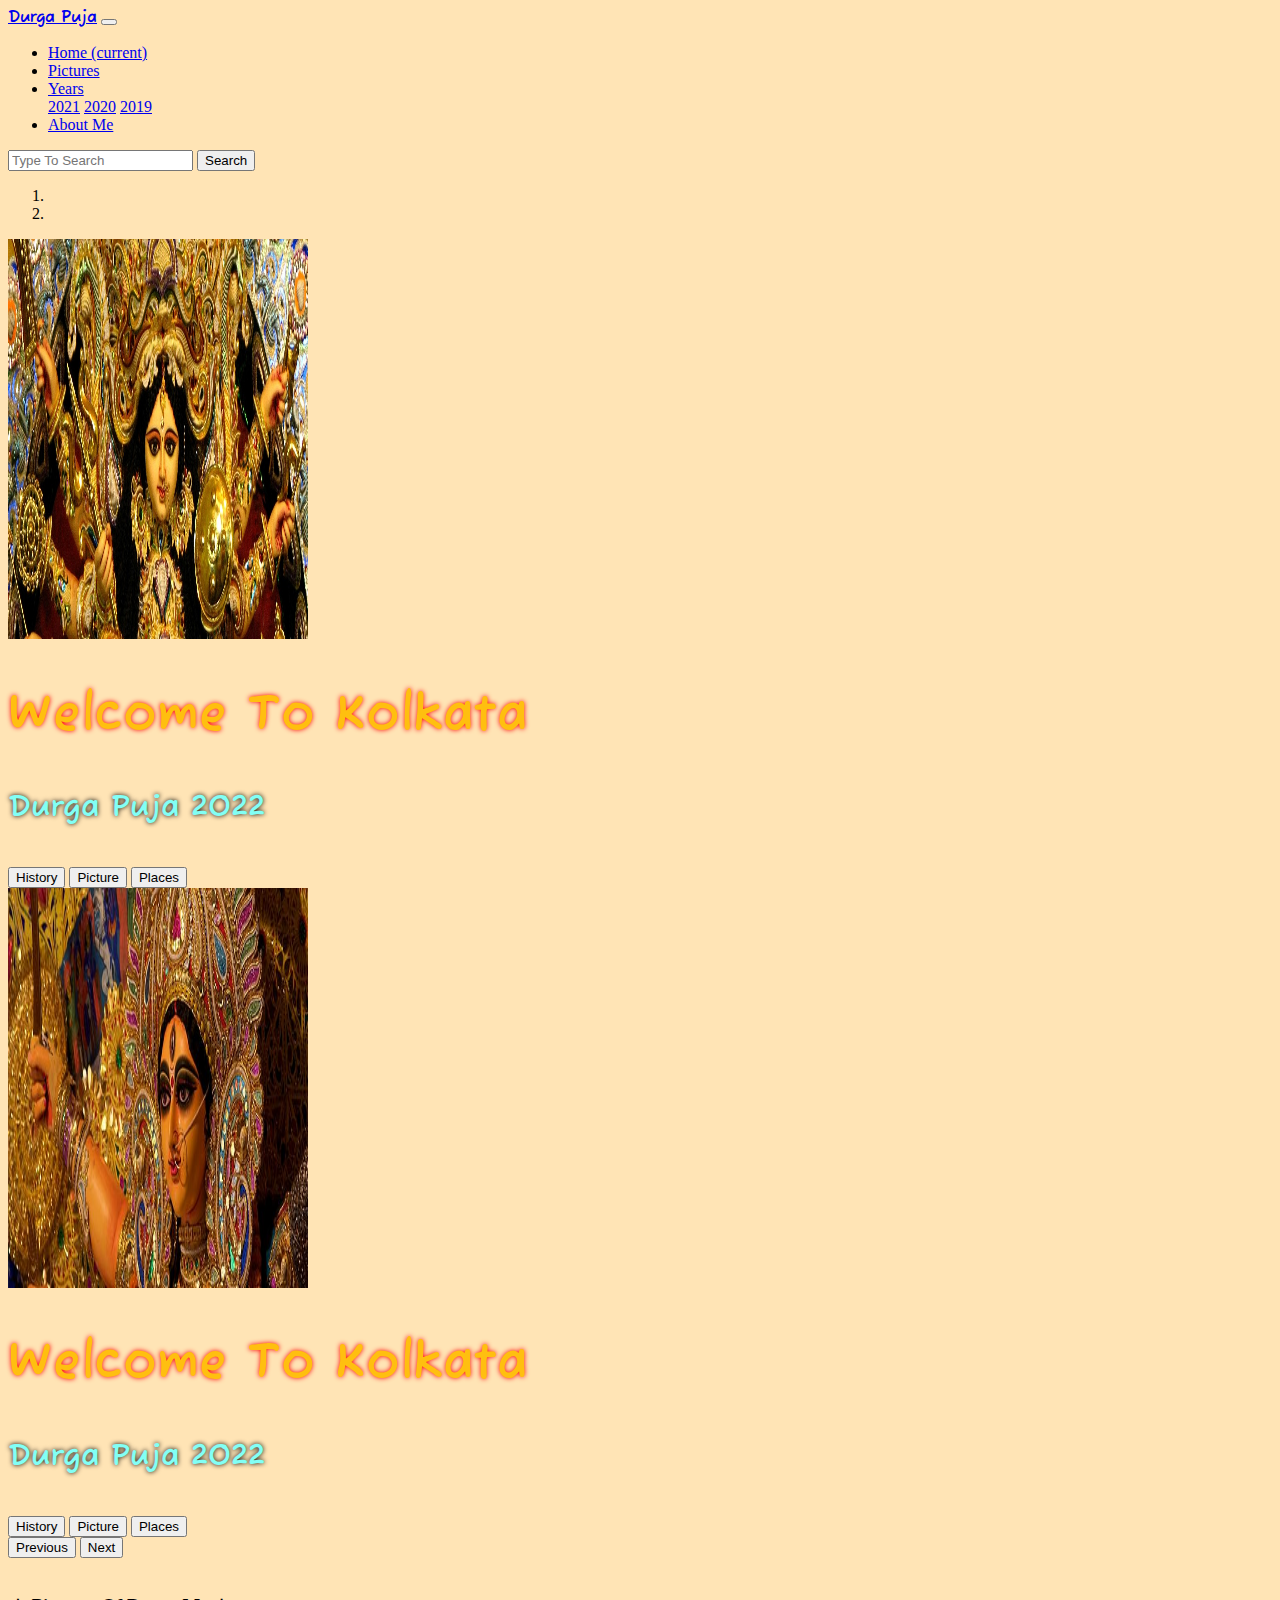
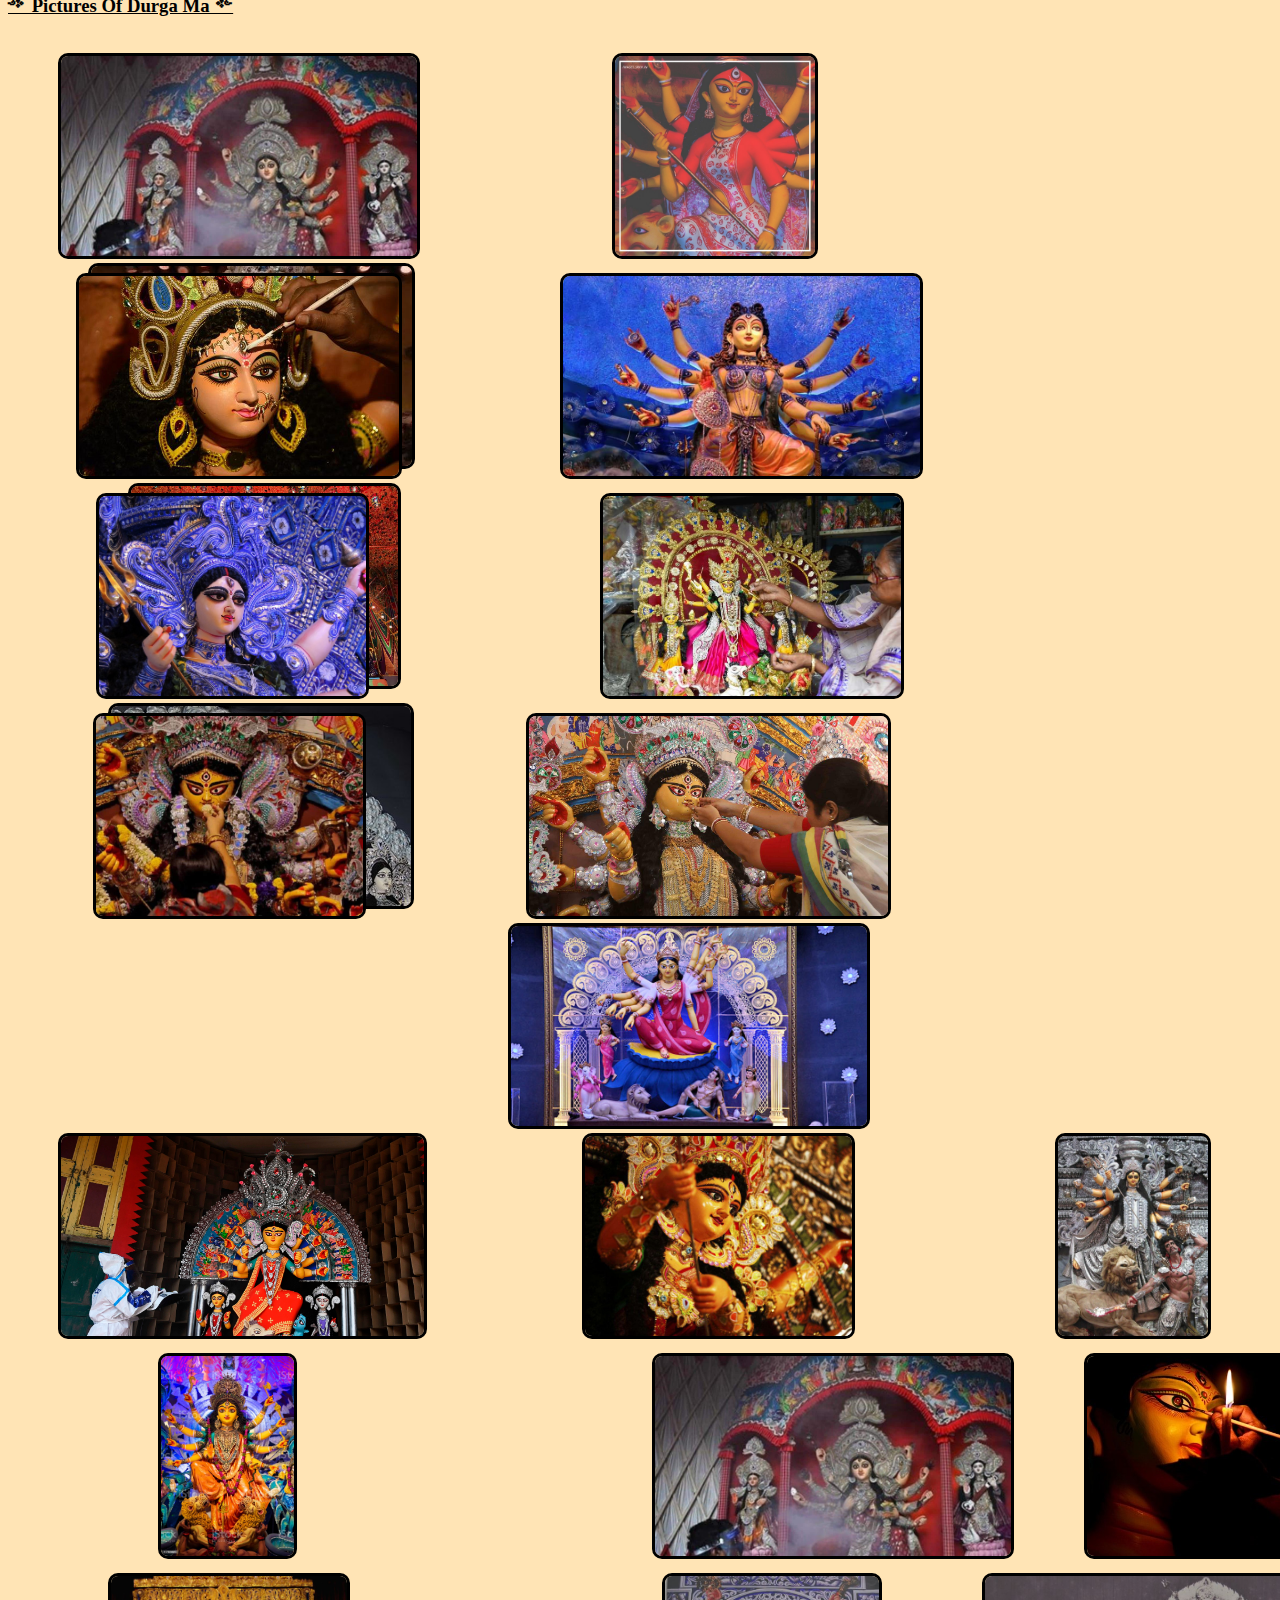
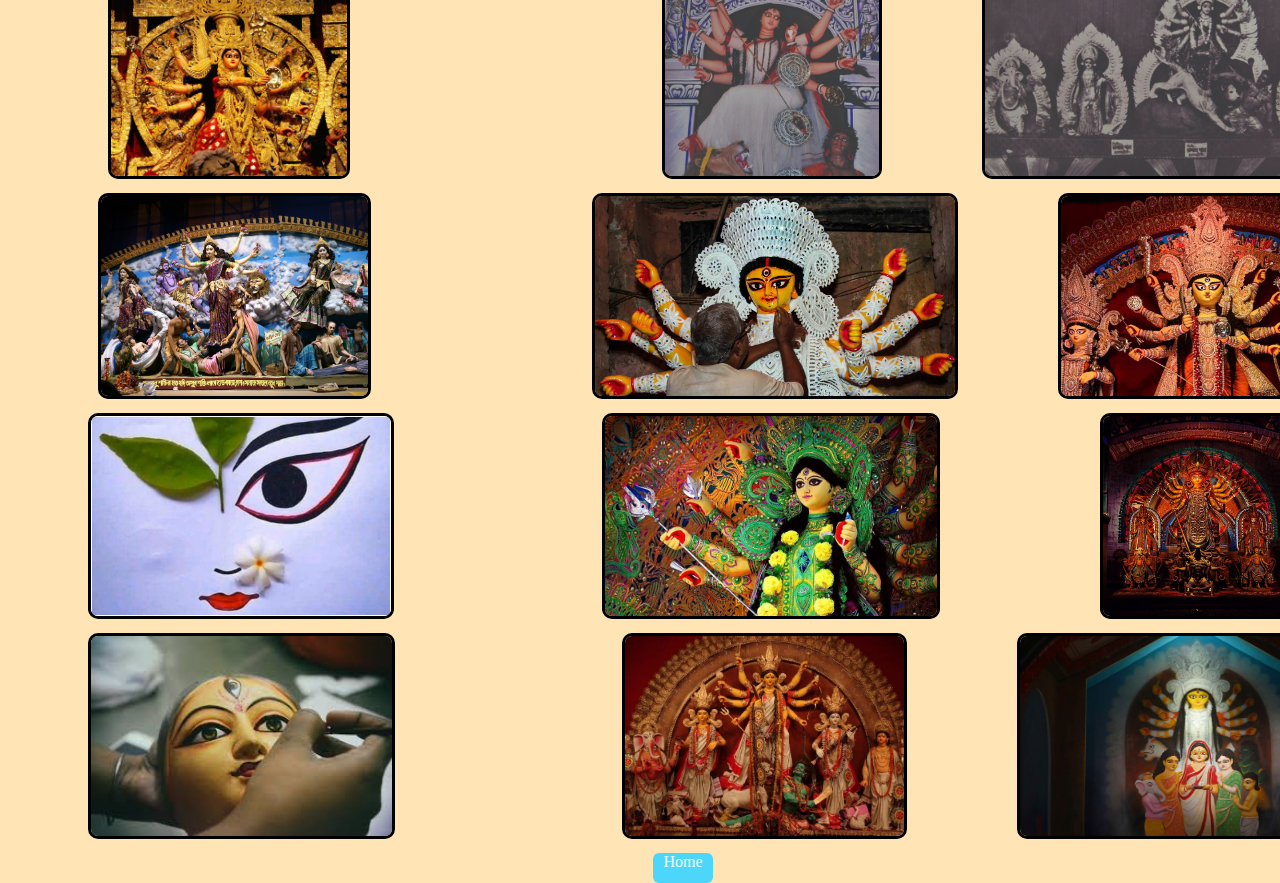
<file: Pictures.html>
<!doctype html>
<html lang="en">
  <head>
    
    <!-- Required meta tags -->
    <meta charset="utf-8">
    <meta name="viewport" content="width=device-width, initial-scale=1, shrink-to-fit=no">

    <!-- Bootstrap CSS -->
    <link rel="stylesheet" href="https://cdn.jsdelivr.net/npm/bootstrap@4.6.2/dist/css/bootstrap.min.css" integrity="sha384-xOolHFLEh07PJGoPkLv1IbcEPTNtaed2xpHsD9ESMhqIYd0nLMwNLD69Npy4HI+N" crossorigin="anonymous">
    <link rel="stylesheet" href="style.css">
    <title>Pictures Of Durga Ma</title>
  </head>
  <body>
    
    <nav class="navbar navbar-expand-lg navbar-light bg-info">
        <a class="navbar-brand" href="index.html"><b>Durga Puja</b></a>
        <button class="navbar-toggler" type="button" data-toggle="collapse" data-target="#navbarSupportedContent" aria-controls="navbarSupportedContent" aria-expanded="false" aria-label="Toggle navigation">
          <span class="navbar-toggler-icon"></span>
        </button>
        &nbsp;&nbsp;&nbsp;&nbsp;&nbsp;&nbsp;&nbsp;&nbsp;&nbsp;&nbsp;

        <div class="collapse navbar-collapse" id="navbarSupportedContent">
          <ul class="navbar-nav mr-auto">
            <li class="nav-item active">
              <a class="nav-link" href="index.html">Home <span class="sr-only">(current)</span></a>
            </li>
            <li class="nav-item">
              <a class="nav-link" href="Pictures.html">Pictures</a>
            </li>
            <li class="nav-item dropdown">
              <a class="nav-link dropdown-toggle" href="#" role="button" data-toggle="dropdown" aria-expanded="false">
                Years
              </a>
              <div class="dropdown-menu">
                <a class="dropdown-item" href="#">2021</a>
                <a class="dropdown-item" href="#">2020</a>
                <a class="dropdown-item" href="#">2019</a>
              </div>
            </li>
            <li class="nav-item">
              <a class="nav-link" href="About Me.html">About Me</a>
          </li>
          </ul>
          <form class="form-inline my-2 my-lg-0">
            <input class="form-control mr-sm-2" type="search" placeholder="Type To Search" aria-label="Search">
            <button class="btn btn-outline-dark my-2 my-sm-0" type="submit">Search</button>
          </form>
        </div>
      </nav>
      <div id="carouselExampleIndicators" class="carousel slide carousel-fade" data-ride="carousel">
        <ol class="carousel-indicators" >
          <li data-target="#carouselExampleIndicators" data-slide-to="0" class="active"></li>
          <li data-target="#carouselExampleIndicators" data-slide-to="1"></li>
        </ol>
        <div class="carousel-inner">
          <div class="carousel-item active">
            <img src="Durga-puja.jpg" class="d-block w-100" alt="Durga_Ma" height="400" width="300">
            <div class="carousel-caption d-none d-md-block">
                <h2 class="Welcome"><b>Welcome To Kolkata</h2></b>
                <h4 class="Welcome2"><b>Durga Puja 2022</h4></b>
                <a href="History.html"><button class="btn btn-success">History</button></a>
                <a href="Pictures.html"><button class="btn btn-light">Picture</button></a>
                <a href="Places.html"><button class="btn btn-info">Places</button></a>
            </div>
          </div>
          <div class="carousel-item">
            <img src="Durga-thakur3.jpg" class="d-block w-100" alt="Durga_Ma" height="400" width="300">
            <div class="carousel-caption d-none d-md-block">
                <h2 class="Welcome"><b>Welcome To Kolkata</h2></b>
                <h4 class="Welcome2"><b>Durga Puja 2022</h4></b>
                <a href="History.html"><button class="btn btn-success">History</button></a>
                <a href="Pictures.html"><button class="btn btn-light">Picture</button></a>
                <a href="Places.html"><button class="btn btn-info">Places</button></a>
            </div>
        </div>
        <button class="carousel-control-prev" type="button" data-target="#carouselExampleIndicators" data-slide="prev">
          <span class="carousel-control-prev-icon" aria-hidden="true"></span>
          <span class="sr-only">Previous</span>
        </button>
        <button class="carousel-control-next" type="button" data-target="#carouselExampleIndicators" data-slide="next">
          <span class="carousel-control-next-icon" aria-hidden="true"></span>
          <span class="sr-only">Next</span>
        </button>
      </div>
    <br>
      <h3><p class="text-center , font-weight-bold"><u>༺ Pictures Of Durga Ma ༻</p></h3></u>
    <br>

<div class="picturesContainer">
  <div class="columnsPicture">
    <div class="Row1">
      <img src="82eab722-e5fe-11eb-af03-689fec1a83c4_1626416831567.jpg" height="200" weidth="300"> 
    </div>
    <div class="Row2">
      <img src="Images-Of-Kolkata-Durga-Puja.jpg" height="200" weidth="300"> 
    </div>
    <div class="Row3">
      <img src="Capturfe.JPG" height="200" weidth="300">
    </div>
  </div>

  <div class="columnsPicture">
    <div class="Row4">
      <img src="BL05BPDURGAIDOL.jpg" height="200" weidth="300">
    </div>
    <div class="Row5">
      <img src="aa-Cover-jee6hdvmmsibrk87bbh3dj7oo0-20170928132342.Medi.jpeg" height="200" weidth="300">
    </div>
    <div class="Row6">
      <img src="durga-puja-pandal-Mudiali.jpg" height="200" weidth="300">
    </div>
  </div>

  <div class="columnsPicture">
    <div class="Row7">
      <img src="Pujo-e1506149305674.jpg" height="200" weidth="300">
    </div>
    <div class="Row8">
      <img src="durgapujakolkatanewptiphoto-1601203906.jpg" height="200" weidth="300">
    </div>
    <div class="Row9">
      <img src="Durga-Maa-and-her-Children-Durga-Pooja-In-Kolkata.jpg" height="200" weidth="300">
    </div>
  </div>

  <div class="columnsPicture1">
    <div class="Row10">
      <img src="1628090696_durga-puja-1-1600x1200.jpg" height="200" weidth="300">
    <div class="Row11">
      <img src="Jorasanko-Daw-bari-durga-pujo.jpg" height="200" weidth="300">
    </div>
    </div>
    <div class="Row12">
      <img src="637026144615436050uccBVM.jpg" height="200" weidth="300">
    </div>
  </div>

  <div class="columnsPicture">
    <div class="Row13">
      <img src="a-man-in-a-personal-protective-equipment-ppe-suit-sanitises-an-idol-of-the-hindu-goddess-durga-ahead-of-the-upcoming-durga-puja-festival-in-kolkata-on.jpg" height="200" weidth="300">
    </div>
    <div class="Row14">
      <img src="durga-puja (2).jpg" height="200" weidth="300">
    <div class="Row15">
      <img src="d816144dc5665268eab457e1b1842cb5.jpg" height="200" weidth="300">
    </div>
    </div>
  </div>

  <div class="columnsPicture">
    <div class="Row16">
      <img src="istockphoto-1179298867-1024x1024.jpg" height="200" weidth="300">
    </div>
    <div class="Row17">
      <img src="82eab722-e5fe-11eb-af03-689fec1a83c4_1626416831567.jpg" height="200" weidth="300">
    <div class="Row18">
      <img src="mahalaya.jpg" height="200" weidth="300">
    </div>
    </div>
  </div>

  <div class="columnsPicture">
    <div class="Row19">
      <img src="Ekdalia Evergreen.jpg" height="200" weidth="300">
    </div>
    <div class="Row20">
      <img src="Capture3.JPG" height="200" weidth="300">
    <div class="Row21">
      <img src="Capture5.JPG" height="200" weidth="300">
    </div>
    </div>
  </div>

  <div class="columnsPicture">
    <div class="Row22">
      <img src="mohommad ali park.jpg" height="200" weidth="300">
    </div>
    <div class="Row23">
      <img src="durga-puja (1).jpg" height="200" weidth="300">
    <div class="Row24">
      <img src="Baligang.jpg" height="200" weidth="300">
    </div>
    </div>
  </div>

  <div class="columnsPicture">
    <div class="Row25">
      <img src="i.jpg" height="200" weidth="300">
    </div>
    <div class="Row26">
      <img src="Durga-thakur.jpg" height="200" weidth="300">
    <div class="Row27">
      <img src="Suruchi_Sangha_Durga_Puja_2019.jpg" height="200" weidth="300">
    </div>
    </div>
  </div>

  <div class="columnsPicture">
    <div class="Row28">
      <img src="images.jpg" height="200" weidth="300">
    </div>
    <div class="Row29">
      <img src="Capture.JPG" height="200" weidth="300">
    <div class="Row30">
      <img src="badamtala-ashar-sangha-salil.jpg" height="200" weidth="300">
    </div>
    </div>
  </div>

  <div class="ButtonHome">
    <a href="index.html">Home</button></a>
    </div>
    
</div>









      
<!-- Optional JavaScript; choose one of the two! -->

    <!-- Option 1: jQuery and Bootstrap Bundle (includes Popper) -->
    <script src="https://cdn.jsdelivr.net/npm/jquery@3.5.1/dist/jquery.slim.min.js" integrity="sha384-DfXdz2htPH0lsSSs5nCTpuj/zy4C+OGpamoFVy38MVBnE+IbbVYUew+OrCXaRkfj" crossorigin="anonymous"></script>
    <script src="https://cdn.jsdelivr.net/npm/bootstrap@4.6.2/dist/js/bootstrap.bundle.min.js" integrity="sha384-Fy6S3B9q64WdZWQUiU+q4/2Lc9npb8tCaSX9FK7E8HnRr0Jz8D6OP9dO5Vg3Q9ct" crossorigin="anonymous"></script>

    <!-- Option 2: Separate Popper and Bootstrap JS -->
    <!--
    <script src="https://cdn.jsdelivr.net/npm/jquery@3.5.1/dist/jquery.slim.min.js" integrity="sha384-DfXdz2htPH0lsSSs5nCTpuj/zy4C+OGpamoFVy38MVBnE+IbbVYUew+OrCXaRkfj" crossorigin="anonymous"></script>
    <script src="https://cdn.jsdelivr.net/npm/popper.js@1.16.1/dist/umd/popper.min.js" integrity="sha384-9/reFTGAW83EW2RDu2S0VKaIzap3H66lZH81PoYlFhbGU+6BZp6G7niu735Sk7lN" crossorigin="anonymous"></script>
    <script src="https://cdn.jsdelivr.net/npm/bootstrap@4.6.2/dist/js/bootstrap.min.js" integrity="sha384-+sLIOodYLS7CIrQpBjl+C7nPvqq+FbNUBDunl/OZv93DB7Ln/533i8e/mZXLi/P+" crossorigin="anonymous"></script>
    -->
  </body>
</html>
</file>
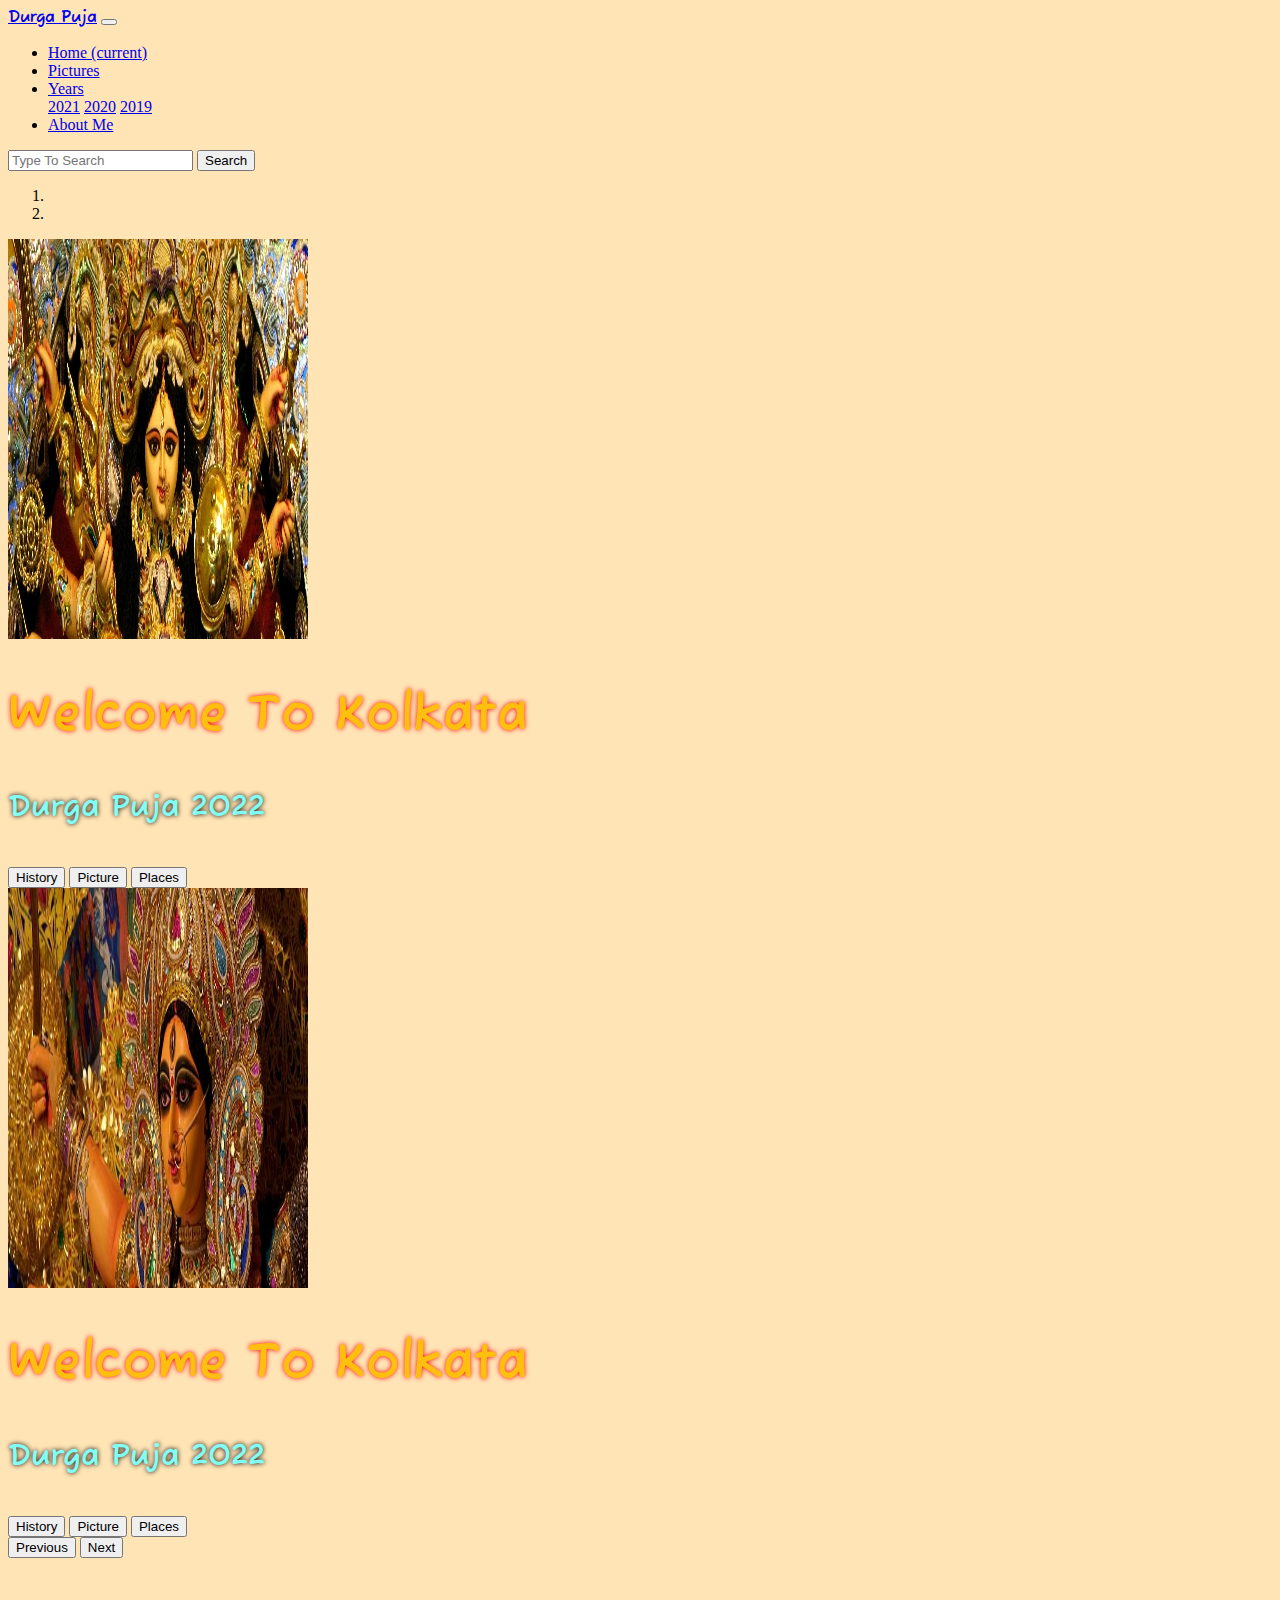
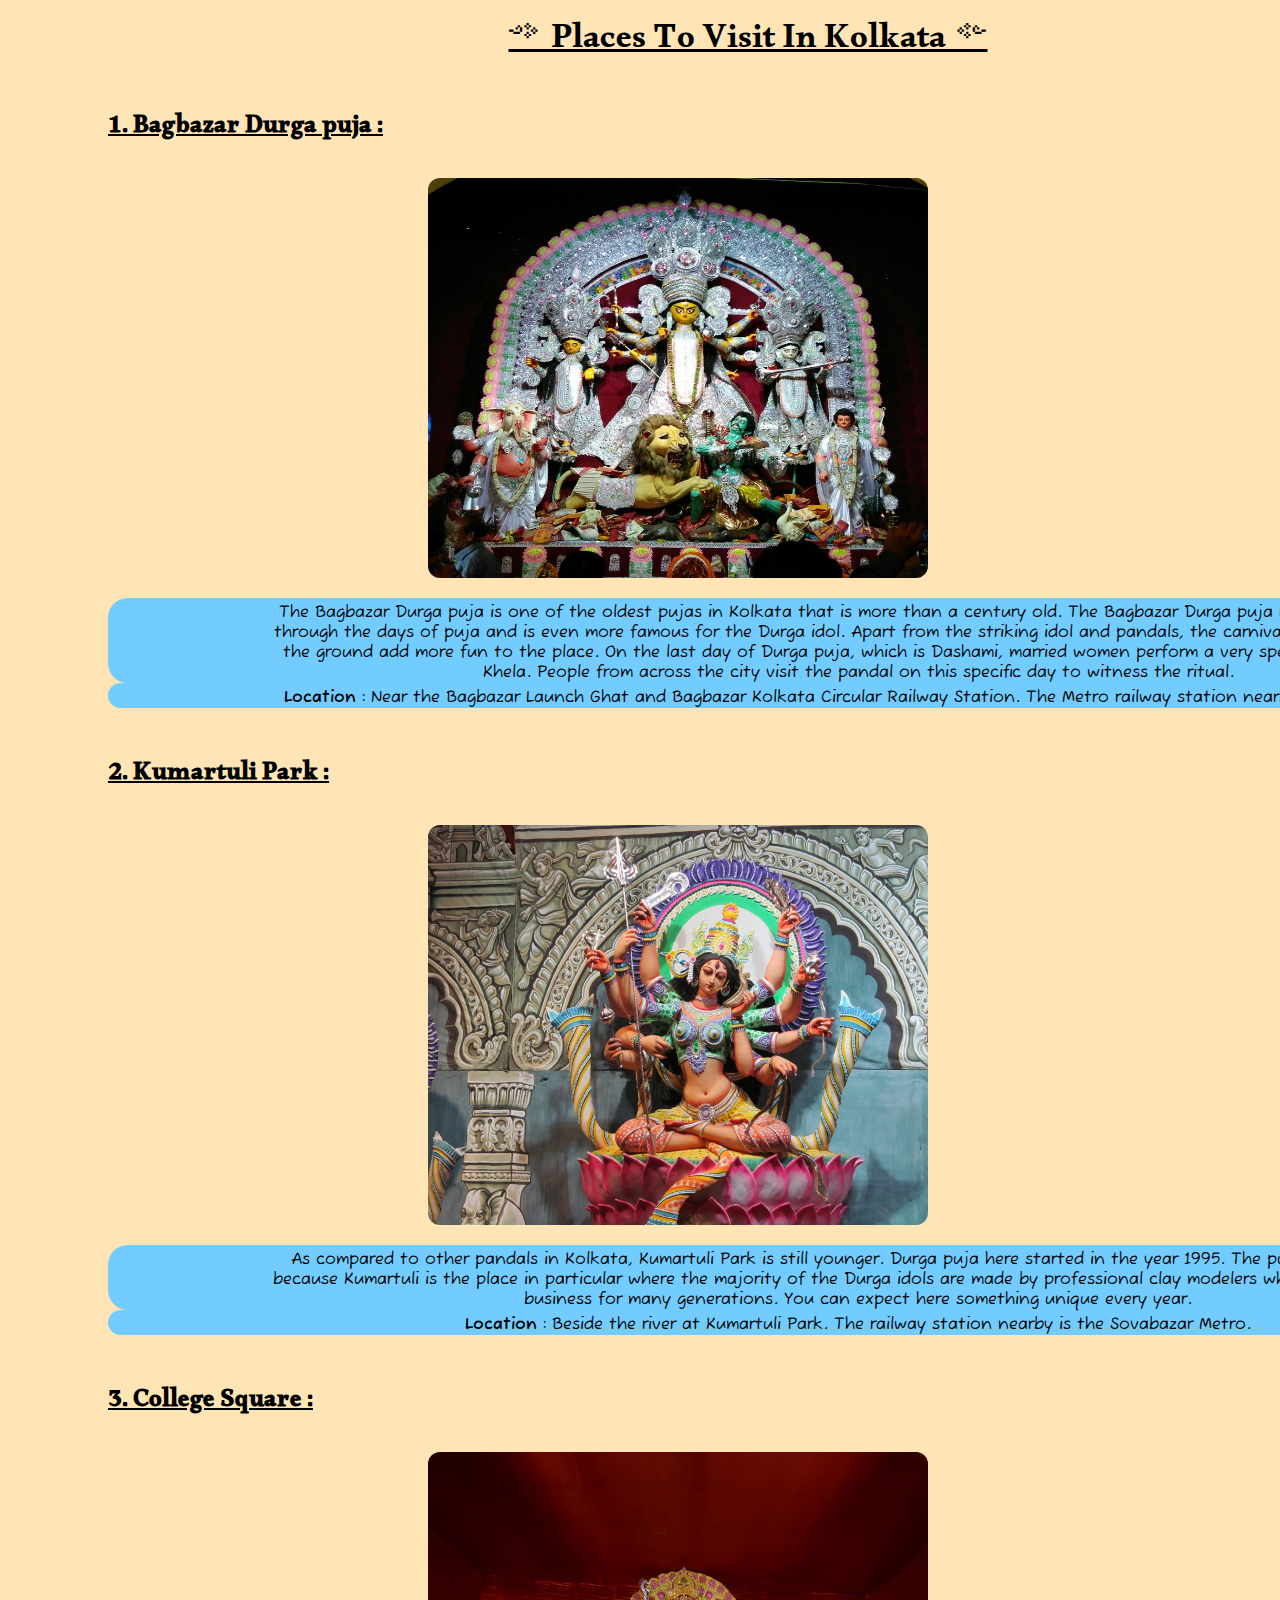
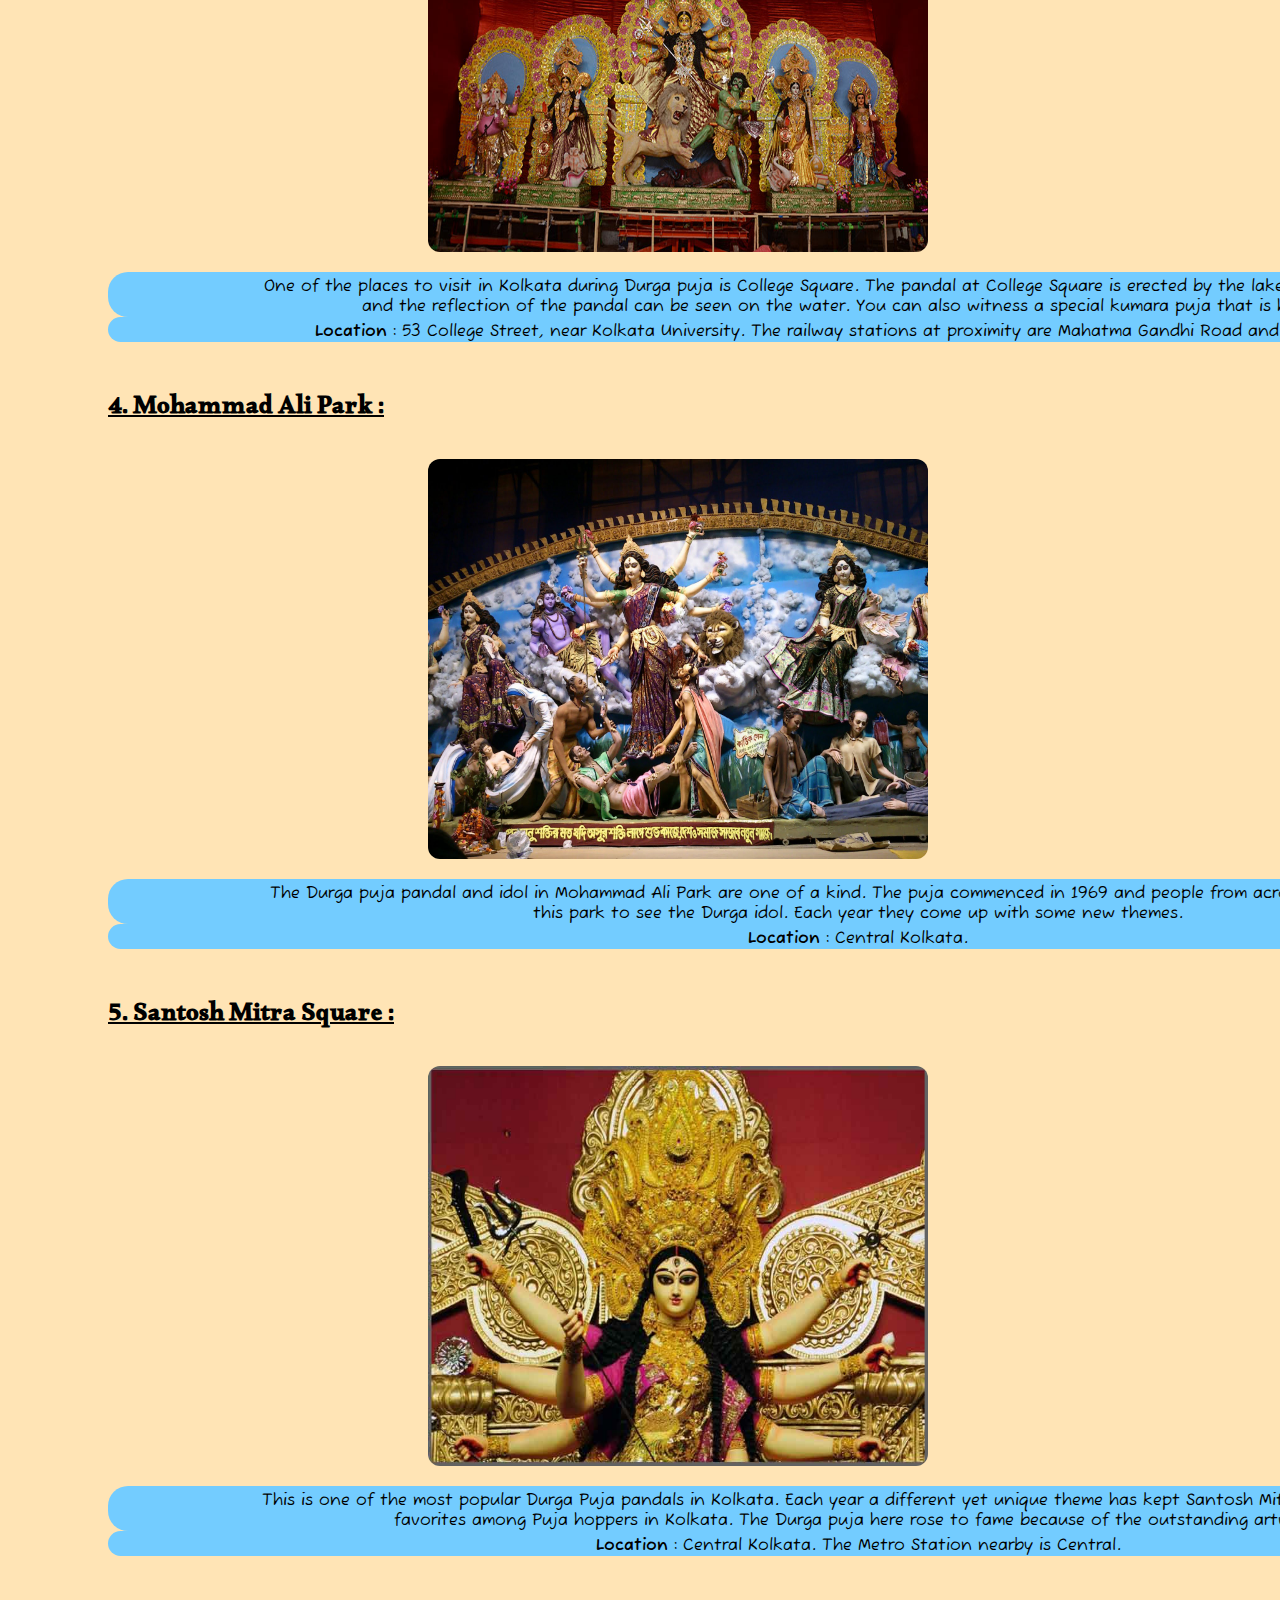
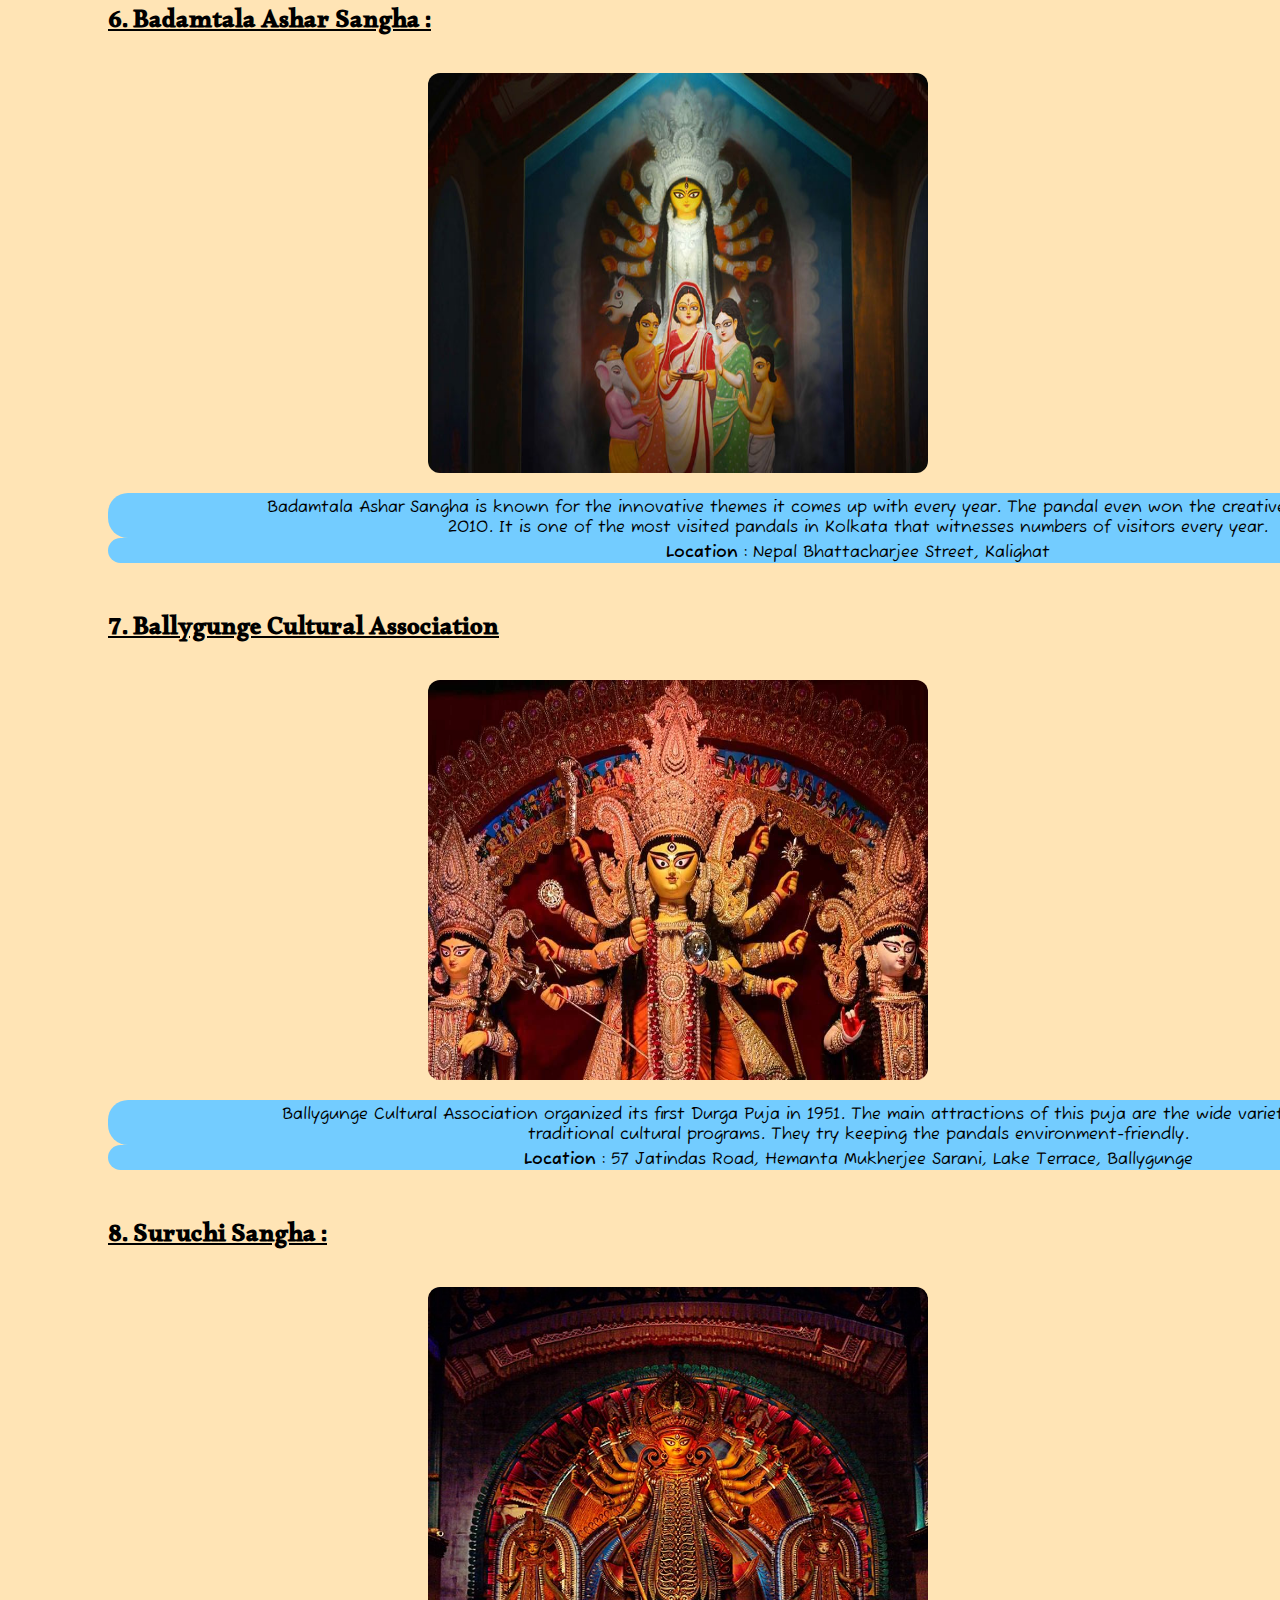
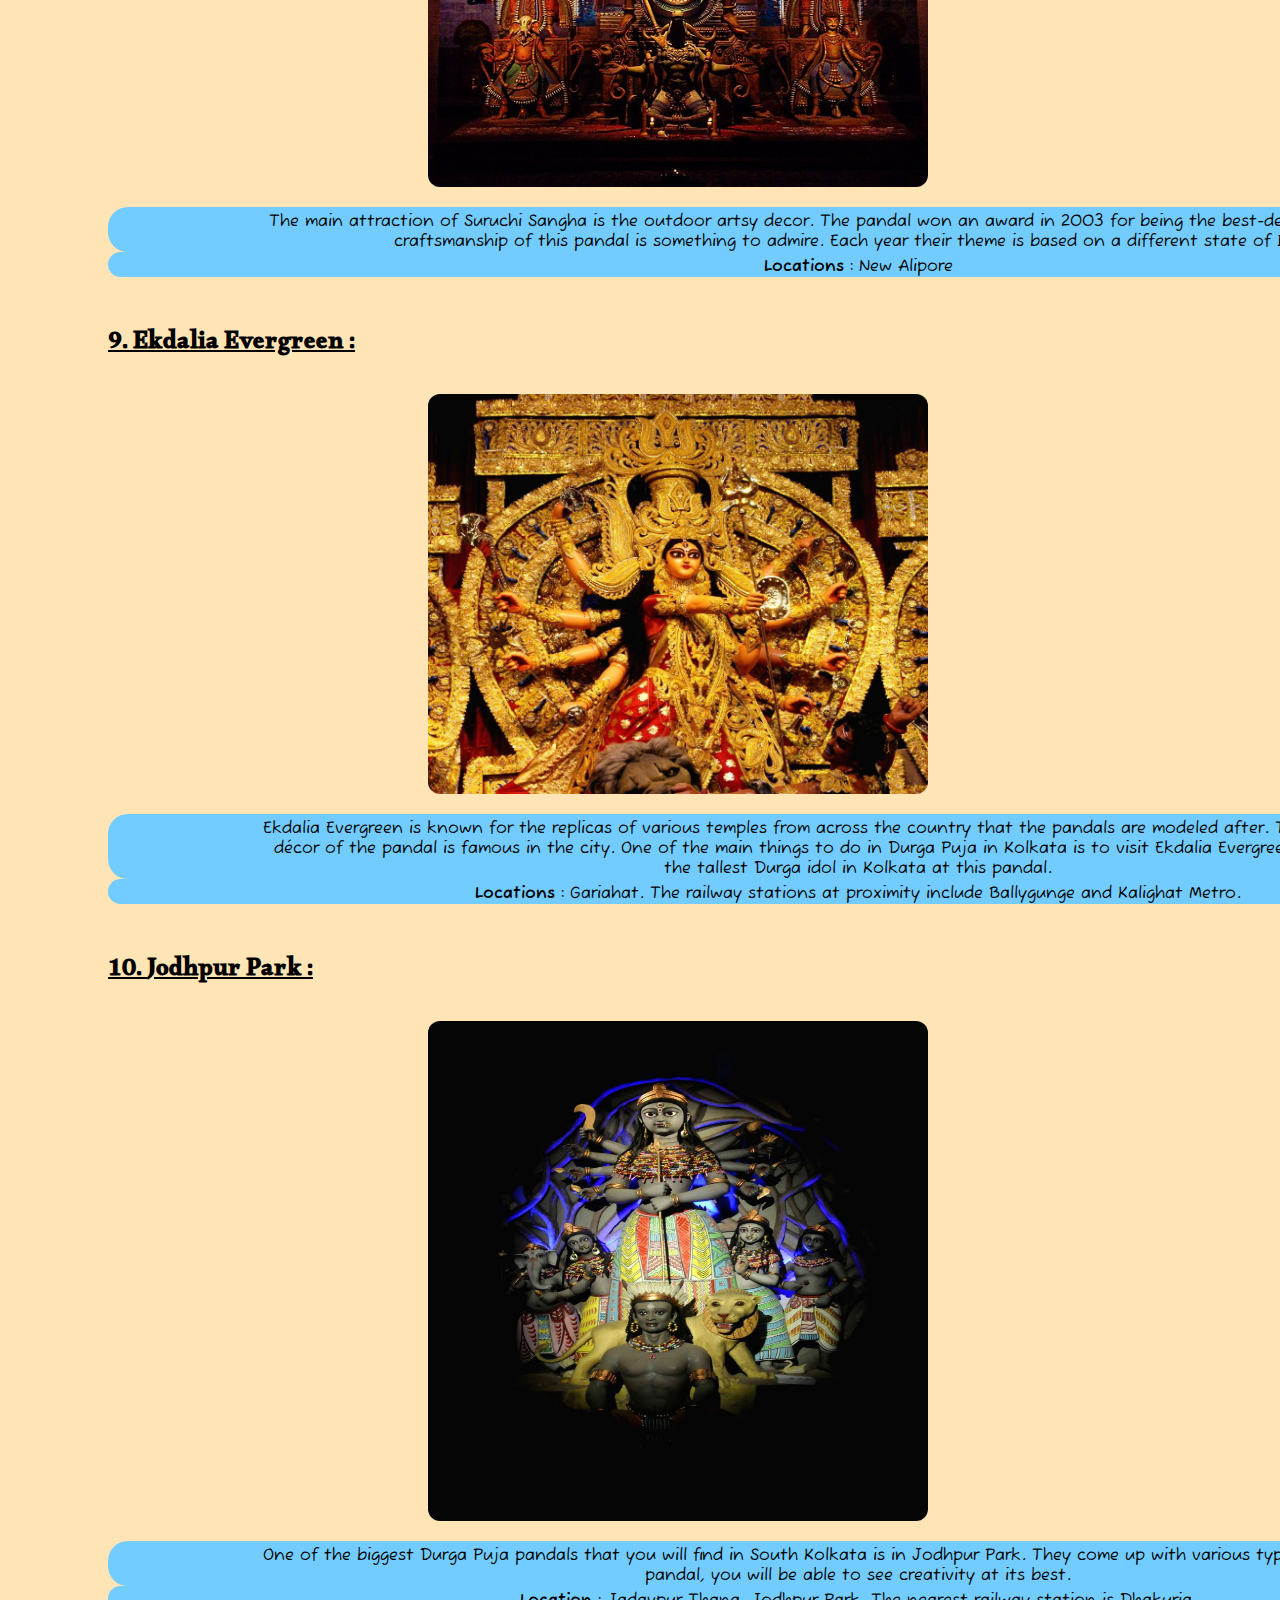
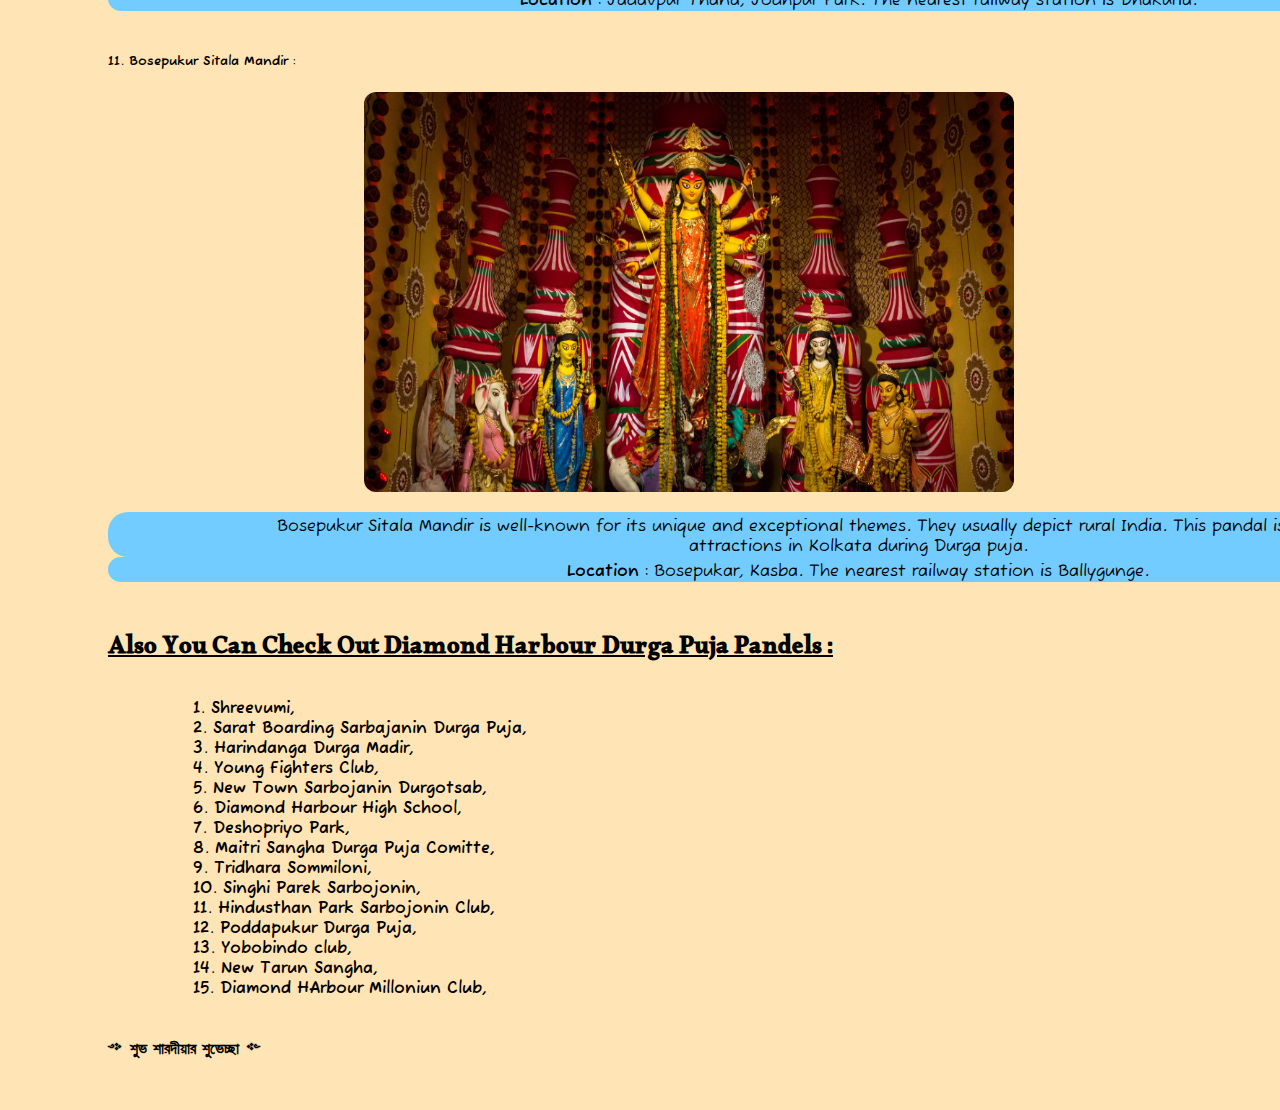
<file: Places.html>
<!doctype html>
<html lang="en">
  <head>
    
    <!-- Required meta tags -->
    <meta charset="utf-8">
    <meta name="viewport" content="width=device-width, initial-scale=1, shrink-to-fit=no">

    <!-- Bootstrap CSS -->
    <link rel="stylesheet" href="https://cdn.jsdelivr.net/npm/bootstrap@4.6.2/dist/css/bootstrap.min.css" integrity="sha384-xOolHFLEh07PJGoPkLv1IbcEPTNtaed2xpHsD9ESMhqIYd0nLMwNLD69Npy4HI+N" crossorigin="anonymous">
    <link rel="stylesheet" href="style.css">
    <title>Durga Puja Places</title>
  </head>
  <body>
    
    <nav class="navbar navbar-expand-lg navbar-light bg-info">
        <a class="navbar-brand" href="index.html"><b>Durga Puja</b></a>
        <button class="navbar-toggler" type="button" data-toggle="collapse" data-target="#navbarSupportedContent" aria-controls="navbarSupportedContent" aria-expanded="false" aria-label="Toggle navigation">
          <span class="navbar-toggler-icon"></span>
        </button>
      &nbsp;&nbsp;
        <div class="collapse navbar-collapse" id="navbarSupportedContent">
          <ul class="navbar-nav mr-auto">
            <li class="nav-item active">
              <a class="nav-link" href="index.html">Home <span class="sr-only">(current)</span></a>
            </li>
            <li class="nav-item">
              <a class="nav-link" href="Pictures.html">Pictures</a>
            </li>
            <li class="nav-item dropdown">
              <a class="nav-link dropdown-toggle" href="#" role="button" data-toggle="dropdown" aria-expanded="false">
                Years
              </a>
              <div class="dropdown-menu">
                <a class="dropdown-item" href="#">2021</a>
                <a class="dropdown-item" href="#">2020</a>
                <a class="dropdown-item" href="#">2019</a>
              </div>
            </li>
            <li class="nav-item">
              <a class="nav-link" href="About Me.html">About Me</a>
          </li>
          </ul>
          <form class="form-inline my-2 my-lg-0">
            <input class="form-control mr-sm-2" type="search" placeholder="Type To Search" aria-label="Search">
            <button class="btn btn-outline-dark my-2 my-sm-0" type="submit">Search</button>
          </form>
        </div>
      </nav>
      <div id="carouselExampleIndicators" class="carousel slide carousel-fade" data-ride="carousel">
        <ol class="carousel-indicators" >
          <li data-target="#carouselExampleIndicators" data-slide-to="0" class="active"></li>
          <li data-target="#carouselExampleIndicators" data-slide-to="1"></li>
        </ol>
        <div class="carousel-inner">
          <div class="carousel-item active">
            <img src="Durga-puja.jpg" class="d-block w-100" alt="Durga_Ma" height="400" width="300">
            <div class="carousel-caption d-none d-md-block">
                <h2 class="Welcome"><b>Welcome To Kolkata</h2></b>
                <h4 class="Welcome2"><b>Durga Puja 2022</h4></b>
                <a href="History.html"><button class="btn btn-success">History</button></a>
                <a href="Pictures.html"><button class="btn btn-light">Picture</button></a>
                <a href="Places.html"><button class="btn btn-info">Places</button></a>
            </div>
          </div>
          <div class="carousel-item">
            <img src="Durga-thakur3.jpg" class="d-block w-100" alt="Durga_Ma" height="400" width="300">
            <div class="carousel-caption d-none d-md-block">
                <h2 class="Welcome"><b>Welcome To Kolkata</h2></b>
                <h4 class="Welcome2"><b>Durga Puja 2022</h4></b>
                <a href="History.html"><button class="btn btn-success">History</button></a>
                <a href="Pictures.html"><button class="btn btn-light">Picture</button></a>
                <a href="Places.html"><button class="btn btn-info">Places</button></a>
            </div>
        </div>
        <button class="carousel-control-prev" type="button" data-target="#carouselExampleIndicators" data-slide="prev">
          <span class="carousel-control-prev-icon" aria-hidden="true"></span>
          <span class="sr-only">Previous</span>
        </button>
        <button class="carousel-control-next" type="button" data-target="#carouselExampleIndicators" data-slide="next">
          <span class="carousel-control-next-icon" aria-hidden="true"></span>
          <span class="sr-only">Next</span>
        </button>
      </div>
<br>
<div class="fullbodyPlaces">
<div class="headings">
  <p class="GillSans">༺ Places To Visit In Kolkata ༻</p>
</div>
<br>
<h5><p class="GillSans2">1.<b> Bagbazar Durga puja :</b></p></h5>
<div class="PlacePic"><img src="Bagbazar.jpg" alt="Durga_Ma" height="400" width="500"></div><br>
<div class="Location1">The Bagbazar Durga puja is one of the oldest pujas in Kolkata that is more than a century old. The Bagbazar Durga puja remains crowded all through the days of puja and is even more famous for the Durga idol. Apart from the striking idol and pandals, the carnival rides and stalls on the ground add more fun to the place. On the last day of Durga puja, which is Dashami, married women perform a very special ritual, Sindoor Khela. People from across the city visit the pandal on this specific day to witness the ritual.</div class="Location">
<div class="Location"><b>Location : </b>Near the Bagbazar Launch Ghat and Bagbazar Kolkata Circular Railway Station. The Metro railway station nearby is Shayambazar.</div class="Location">
<br>
<h5><p class="GillSans2">2. <b>Kumartuli Park : </b></p></h5>
<div class="PlacePic"><img src="Kumortuli.jpg" alt="Durga_Ma" height="400" width="500"></div><br>
<div class="Location1">As compared to other pandals in Kolkata, Kumartuli Park is still younger. Durga puja here started in the year 1995. The puja here is famous because Kumartuli is the place in particular where the majority of the Durga idols are made by professional clay modelers who have been in this business for many generations. You can expect here something unique every year.</div class="Location">
<div class="Location"><b>Location : </b> Beside the river at Kumartuli Park. The railway station nearby is the Sovabazar Metro. </div class="Location">
<br>
<h5><p class="GillSans2">3. <b>College Square : </b></p></h5>
<div class="PlacePic"><img src="Collag Square.jpg" alt="Durga_Ma" height="400" width="500"></div><br>
<div class="Location1">One of the places to visit in Kolkata during Durga puja is College Square. The pandal at College Square is erected by the lake. The sparkling lights and the reflection of the pandal can be seen on the water. You can also witness a special kumara puja that is held here.</div class="Location">
<div class="Location"><b>Location : </b>53 College Street, near Kolkata University. The railway stations at proximity are Mahatma Gandhi Road and Central Metro.</div class="Location">
<br>
<h5><p class="GillSans2">4. <b>Mohammad Ali Park : </b></p></h5>
<div class="PlacePic"><img src="mohommad ali park.jpg" alt="Durga_Ma" height="400" width="500"></div><br>
<div class="Location1">The Durga puja pandal and idol in Mohammad Ali Park are one of a kind. The puja commenced in 1969 and people from across the city come to this park to see the Durga idol. Each year they come up with some new themes.</div class="Location">
<div class="Location"><b>Location : </b>Central Kolkata.</div class="Location">
<br>
<h5><p class="GillSans2">5. <b>Santosh Mitra Square : </b></p></h5>
<div class="PlacePic"><img src="durga-santosh_mitra_square.jpg" alt="Durga_Ma" height="400" width="500"></div><br>
<div class="Location1">This is one of the most popular Durga Puja pandals in Kolkata. Each year a different yet unique theme has kept Santosh Mitra Square one of the favorites among Puja hoppers in Kolkata. The Durga puja here rose to fame because of the outstanding artwork.</div class="Location">
<div class="Location"><b>Location : </b>Central Kolkata. The Metro Station nearby is Central.</div class="Location">
<br>
<h5><p class="GillSans2">6. <b>Badamtala Ashar Sangha : </b></p></h5>
<div class="PlacePic"><img src="badamtala-ashar-sangha-salil.jpg" alt="Durga_Ma" height="400" width="500"></div><br>
<div class="Location1">Badamtala Ashar Sangha is known for the innovative themes it comes up with every year. The pandal even won the creative excellence award in 2010. It is one of the most visited pandals in Kolkata that witnesses numbers of visitors every year.</div class="Location">
<div class="Location"><b>Location : </b>Nepal Bhattacharjee Street, Kalighat</div class="Location">
<br>
<h5><p class="GillSans2">7. <b>Ballygunge Cultural Association </b></p></h5>
<div class="PlacePic"><img src="Baligang.jpg" alt="Durga_Ma" height="400" width="500"></div><br>
<div class="Location1">Ballygunge Cultural Association organized its first Durga Puja in 1951. The main attractions of this puja are the wide variety of art forms and traditional cultural programs. They try keeping the pandals environment-friendly. </div class="Location">
<div class="Location"><b>Location : </b> 57 Jatindas Road, Hemanta Mukherjee Sarani, Lake Terrace, Ballygunge</div class="Location">
<br>
<h5><p class="GillSans2">8. <b>Suruchi Sangha : </b></p></h5>
<div class="PlacePicSu"><img src="Suruchi_Sangha_Durga_Puja_2019.jpg" alt="Durga_Ma" height="500" width="500"></div><br>
<div class="Location1">The main attraction of Suruchi Sangha is the outdoor artsy decor. The pandal won an award in 2003 for being the best-decorated pandal. The craftsmanship of this pandal is something to admire. Each year their theme is based on a different state of India.</div class="Location">
<div class="Location"><b>Locations : </b>New Alipore</div class="Location">
<br>
<h5><p class="GillSans2">9. <b>Ekdalia Evergreen : </b></p></h5>
<div class="PlacePic"><img src="Ekdalia Evergreen.jpg" alt="Durga_Ma" height="400" width="500"></div><br>
<div class="Location1">Ekdalia Evergreen is known for the replicas of various temples from across the country that the pandals are modeled after. The lighting as well as décor of the pandal is famous in the city. One of the main things to do in Durga Puja in Kolkata is to visit Ekdalia Evergreen. You will also find the tallest Durga idol in Kolkata at this pandal.</div class="Location">
<div class="Location"><b>Locations : </b>Gariahat. The railway stations at proximity include Ballygunge and Kalighat Metro.</div class="Location">
<br>
<h5><p class="GillSans2">10. <b>Jodhpur Park : </b></p></h5>
<div class="PlacePicSu"><img src="jodhpur-park-durga-353771.jpg" alt="Durga_Ma" height="500" width="500"></div><br>
<div class="Location1">One of the biggest Durga Puja pandals that you will find in South Kolkata is in Jodhpur Park. They come up with various types of themes. At this pandal, you will be able to see creativity at its best.</div class="Location">
<div class="Location"><b>Location : </b>Jadavpur Thana, Jodhpur Park. The nearest railway station is Dhakuria.</div class="Location">
<br>
<h5><p class="text-left , font-weight-bold">11. <b></b>Bosepukur Sitala Mandir : </p></h5>
<div class="PlacePicBo"><img src="Bosepukur Sitala Mandir.jpg" alt="Durga_Ma" height="400" width="650"></div><br>
<div class="Location1">Bosepukur Sitala Mandir is well-known for its unique and exceptional themes. They usually depict rural India. This pandal is one of the tourist attractions in Kolkata during Durga puja.</div class="Location">
<div class="Location"><b>Location : </b>Bosepukar, Kasba. The nearest railway station is Ballygunge.</div class="Location">
<br>

<h5><p class="GillSans2"><b>Also You Can Check Out Diamond Harbour Durga Puja Pandels : </b></p></h5>
<div class="Location2">
<b>
1. Shreevumi,<br>
2. Sarat Boarding Sarbajanin Durga Puja,<br>
3. Harindanga Durga Madir,<br>
4. Young Fighters Club,<br>
5. New Town Sarbojanin Durgotsab, <br>
6. Diamond Harbour High School, <br>
7. Deshopriyo Park,<br>
8. Maitri Sangha Durga Puja Comitte,<br>
9. Tridhara Sommiloni,<br>
10. Singhi Parek Sarbojonin,<br>
11. Hindusthan Park Sarbojonin Club,<br>
12. Poddapukur Durga Puja,<br> 
13. Yobobindo club,<br>
14. New Tarun Sangha,<br>
15. Diamond HArbour Milloniun Club,

</b></div><br>
<h4><p class="text-center" >༺ শুভ শারদীয়ার শুভেচ্ছা ༻</p></h4>
<br>
</div>






<!-- Optional JavaScript; choose one of the two! -->

    <!-- Option 1: jQuery and Bootstrap Bundle (includes Popper) -->
    <script src="https://cdn.jsdelivr.net/npm/jquery@3.5.1/dist/jquery.slim.min.js" integrity="sha384-DfXdz2htPH0lsSSs5nCTpuj/zy4C+OGpamoFVy38MVBnE+IbbVYUew+OrCXaRkfj" crossorigin="anonymous"></script>
    <script src="https://cdn.jsdelivr.net/npm/bootstrap@4.6.2/dist/js/bootstrap.bundle.min.js" integrity="sha384-Fy6S3B9q64WdZWQUiU+q4/2Lc9npb8tCaSX9FK7E8HnRr0Jz8D6OP9dO5Vg3Q9ct" crossorigin="anonymous"></script>

    <!-- Option 2: Separate Popper and Bootstrap JS -->
    <!--
    <script src="https://cdn.jsdelivr.net/npm/jquery@3.5.1/dist/jquery.slim.min.js" integrity="sha384-DfXdz2htPH0lsSSs5nCTpuj/zy4C+OGpamoFVy38MVBnE+IbbVYUew+OrCXaRkfj" crossorigin="anonymous"></script>
    <script src="https://cdn.jsdelivr.net/npm/popper.js@1.16.1/dist/umd/popper.min.js" integrity="sha384-9/reFTGAW83EW2RDu2S0VKaIzap3div class="Location"6lZH81PoYlFhbGU+6BZp6G7niu735Sk7lN" crossorigin="anonymous"></script>
    <script src="https://cdn.jsdelivr.net/npm/bootstrap@4.6.2/dist/js/bootstrap.min.js" integrity="sha384-+sLIOodYLS7CIrQpBjl+C7nPvqq+FbNUBDunl/OZv93DB7Ln/533i8e/mZXLi/P+" crossorigin="anonymous"></script>
    -->
  </body>
</html>
</file>
<file: style.css>
@import url('https://fonts.googleapis.com/css2?family=Fuzzy+Bubbles&display=swap');
@import url('https://fonts.googleapis.com/css2?family=Alkalami&display=swap');
@import url('https://fonts.googleapis.com/css2?family=Rajdhani:wght@300;700&display=swap');
@import url('https://fonts.googleapis.com/css2?family=Bigshot+One&display=swap');

.nav-link a{
    font-family: 'Gill Sans', 'Gill Sans MT', Calibri, 'Trebuchet MS', sans-serif;
    font-size: 17px;
}
.navbar-brand{
    font-family: 'Fuzzy Bubbles', cursive;
}
.Welcome{
    font-family:'Fuzzy Bubbles', cursive;
    font-size: 50px;
    color:rgb(255, 191, 15);
    text-shadow: 0 0 5px rgb(255, 0, 0);
}
.Welcome2{
    font-family:'Fuzzy Bubbles', cursive;
    font-size: 30px;
    color:rgb(130, 255, 245);
    text-shadow: 0 0 5px rgb(0, 0, 0);
}
.audiocenter{
    padding-left: 58px;
    padding-top: 5px;
    background-color: moccasin;
    height: 115px;
}
audio{
    width: 90vw;
    border-radius: 10px;
    background: rgb(116, 116, 116);
}
#play{
    font-size:24px;
    font-family: 'Gill Sans', 'Gill Sans MT', Calibri, 'Trebuchet MS', sans-serif;
    padding-left: 33vw;
}
body{
    background-color: moccasin;
}
.fullbody{
    font-family: 'Fuzzy Bubbles', cursive;
}
.fullbodyPlaces{
    font-family: 'Fuzzy Bubbles', cursive;
    padding-left: 100px;
    padding-right: 100px;
}
.fullbodyPlaces img{
    border-radius: 12px;
    align-items: center;
}
.fullbodyHistory{
    width: 100vw;
    font-family: 'Fuzzy Bubbles', cursive;
    padding-left: 100px;
    padding-right: 100px;
    text-align: center;
}
.historyImg{
    border-radius: 40px;
    border:3px dotted rgb(0, 0, 0);
}
.headings{
    width: 100vw;
    height: 50px;
}
.GillSans{
    font-family: 'Alkalami', serif;
    font-size: 35px;
    text-align: center;
    text-decoration: underline;
}
.GillSans2{
    font-family: 'Alkalami', serif;
    font-size: 25px;
    text-decoration: underline;
}
.Location1{
    width: 1200px;
    background-color: rgb(115, 204, 255);
    padding: 5px 150px 0 150px;
    text-align: center;
    border-radius: 20px;
}
.Location{
    width: 1200px;
    background-color: rgb(115, 204, 255);
    padding: 5px 150px 0 150px;
    text-align: center;
    border-radius: 20px;

}
.Location2{
    width: 420px;
    padding-left: 15px;
    border-radius: 15px;
    margin-left: 70px;
}
.PlacePic{
    border-radius: 15px;
    height: 400px;
    width: 89vw;
    padding-left: 25vw;
}
.PlacePicSu{
    border-radius: 15px;
    height: 500px;
    width: 89vw;
    padding-left: 25vw;
}
.PlacePicBo{
    border-radius: 15px;
    height: 400px;
    width: 89vw;
    padding-left: 20vw;
}
.IntroPic{
    float: left;
    padding-left: 125px;
    padding-top: 5px;
}
.Introduction{
    width: 100vw;
    height: 350px;
}
.IntroductionText{
    text-align: center;
    float: right;
    width: 600px;
    padding-right: 100px;
    padding-top: 40px;
}
.secondpart{
    width: 97vw;
    height: 450px;
}
.secondpartText{
    float: left;
    width: 45vw;
    text-align: center;
    padding-top: 50px;
    padding-left: 65px;
}
.secondpartImg{
    float: right;
    height: 400px;
    width: 600px;
    padding-right: 50px;
}
.DurgaDeviBirth{
    width: 98vw;
    height: 280px;
    padding: 20px 60px 0 60px;
    text-align: center;
}
.DeviBirth{
    height: 360px;
    padding: 10px 0 0 180px;
}
.DeviBirth img{
    border-radius: 10px;
}
.DurgaDeviBirth2{
    width: 98vw;
    height: 430px;
    padding: 20px 60px 0 60px;
    text-align: center;
    font-family: 'Fuzzy Bubbles', cursive;
}
.SubhaSaradia{
    text-align: center;
    width: 100vw;
    font-size: 27px;
    padding-top: 10px;
}
.picturesContainer{
    height: 2250px;
    width: 99vw;
}
.columnsPicture{
    vertical-align: center;
    height: 220px;
    width: 99vw;
}
.picturesContainer img{
    border-radius: 10px;
    border: 3px solid rgb(0, 0, 0);
}
.Row1{
    display: inline-flex;
    height: 200px;
    width: 400px;
    margin-left: 30px;
    padding-left: 20px;
}
.Row2{ 
    display: inline-flex;
    height: 200px;
    width: 400px;
    margin-left: 40px;
    padding-left: 110px;
}
.Row3{   
    display: inline-flex;
    height: 200px;
    width: 400px;
    margin-left: 40px;
    padding-left: 40px;
}
.Row4{
    display: inline-flex;
    height: 200px;
    width: 400px;
    margin-left: 30px;
    padding-left: 38px;
}
.Row5{ 
    display: inline-flex;
    height: 200px;
    width: 400px;
    margin-left: 40px;
    padding-left: 40px;
}
.Row6{   
    display: inline-flex;
    height: 200px;
    width: 400px;
    margin-left: 40px;
    padding-left: 80px;
}
.Row7{
    display: inline-flex;
    height: 200px;
    width: 400px;
    margin-left: 30px;
    padding-left: 58px;
}
.Row8{ 
    display: inline-flex;
    height: 200px;
    width: 400px;
    margin-left: 40px;
    padding-left: 60px;
}
.Row9{   
    display: inline-flex;
    height: 200px;
    width: 400px;
    margin-left: 40px;
    padding-left: 60px;
}
.Row10{
    display: inline-flex;
    height: 200px;
    width: 400px;
    margin-left: 30px;
    padding-left: 55px;
}
.Row11{ 
    display: inline-flex;
    height: 200px;
    width: 400px;
    margin-left: 120px;
    padding-left: 40px;
}
.Row12{   
    display: inline-flex;
    height: 200px;
    width: 400px;
    margin-left: 500px;
}
.Row13{
    display: inline-flex;
    height: 200px;
    width: 400px;
    margin-left: 30px;
    padding-left: 20px;
}
.Row14{ 
    display: inline-flex;
    height: 200px;
    width: 400px;
    margin-left: 40px;
    padding-left: 80px;
}
.Row15{   
    display: inline-flex;
    height: 200px;
    width: 400px;
    margin-left: 40px;
    padding-left: 160px;
}
.Row16{
    display: inline-flex;
    height: 200px;
    width: 400px;
    margin-left: 30px;
    padding-left: 120px;
}
.Row17{ 
    display: inline-flex;
    height: 200px;
    width: 400px;
    margin-left: 40px;
    padding-left: 50px;
}
.Row18{   
    display: inline-flex;
    height: 200px;
    width: 400px;
    margin-left: 40px;
    padding-left: 30px;
}
.Row19{
    display: inline-flex;
    height: 200px;
    width: 400px;
    margin-left: 30px;
    padding-left: 70px;
}
.Row20{ 
    display: inline-flex;
    height: 200px;
    width: 400px;
    margin-left: 40px;
    padding-left: 110px;
}
.Row21{   
    display: inline-flex;
    height: 200px;
    width: 400px;
    margin-left: 40px;
    padding-left: 60px;
}
.Row22{
    display: inline-flex;
    height: 200px;
    width: 400px;
    margin-left: 30px;
    padding-left: 60px;
}
.Row23{ 
    display: inline-flex;
    height: 200px;
    width: 400px;
    margin-left: 40px;
    padding-left: 50px;
}
.Row24{   
    display: inline-flex;
    height: 200px;
    width: 400px;
    margin-left: 40px;
    padding-left: 60px;
}
.Row25{
    display: inline-flex;
    height: 200px;
    width: 400px;
    margin-left: 30px;
    padding-left: 50px;
}
.Row26{ 
    display: inline-flex;
    height: 200px;
    width: 400px;
    margin-left: 40px;
    padding-left: 70px;
}
.Row27{   
    display: inline-flex;
    height: 200px;
    width: 400px;
    margin-left: 40px;
    padding-left: 120px;
}
.Row28{
    display: inline-flex;
    height: 200px;
    width: 400px;
    margin-left: 30px;
    padding-left: 50px;
}
.Row29{ 
    display: inline-flex;
    height: 200px;
    width: 400px;
    margin-left: 40px;
    padding-left: 90px;
}
.Row30{   
    display: inline-flex;
    height: 200px;
    width: 400px;
    margin-left: 40px;
    padding-left: 70px;
}
.ButtonHome a{
    text-decoration: none;
    color : azure;
}
.ButtonHome{
    background-color: rgb(76, 215, 250);
    height: 30px;
    width: 60px;
    border-radius: 6px;
    text-align: center;
    margin-left: 645px ;
    cursor: pointer;
}
.headings4{
    width: 85vw;
    height: 50px;
    font-size: 30px;
    font-family: 'Alkalami', serif;
    text-decoration: underline;
}
.headpart{
    background-color: white;
    width: 100vw;
    height: 1000px;
}
.Details{
    margin-top: 70px;
    padding-left: 130px;
    background-color: #fff;
    width: 100vw;
    height: 350px;
    text-align: left;
}
.imagess{
    float: Right;
    padding-right: 250px;
    padding-top: 10px;
    border-radius: 150px;
}
.imgg{
    border-radius: 200px;
    border: 3px solid black;
}
.Details h1{
    font-size: 50px;
    font-family: 'Bigshot One', cursive;
}
.Details h2{
    font-size: 35px;
    font-family: 'Bigshot One', cursive;
}
.Details h3{
    font-size: 25px;
    font-family: 'Rajdhani', sans-serif;
}
.Details h4{
    font-size: 12px;
    color: royalblue;
}
.Details button{
    height: 40px;
    width: 120px;
    background-color: rgb(157, 180, 248);
    border: 2px dotted rgb(61, 61, 61);
    border-radius: 25px;
}
#wp{
    height: 40px;
    width: 120px;
    background-color: rgb(164, 245, 168);
    border: 2px dotted rgb(61, 61, 61);
    border-radius: 25px;
}
</file>
